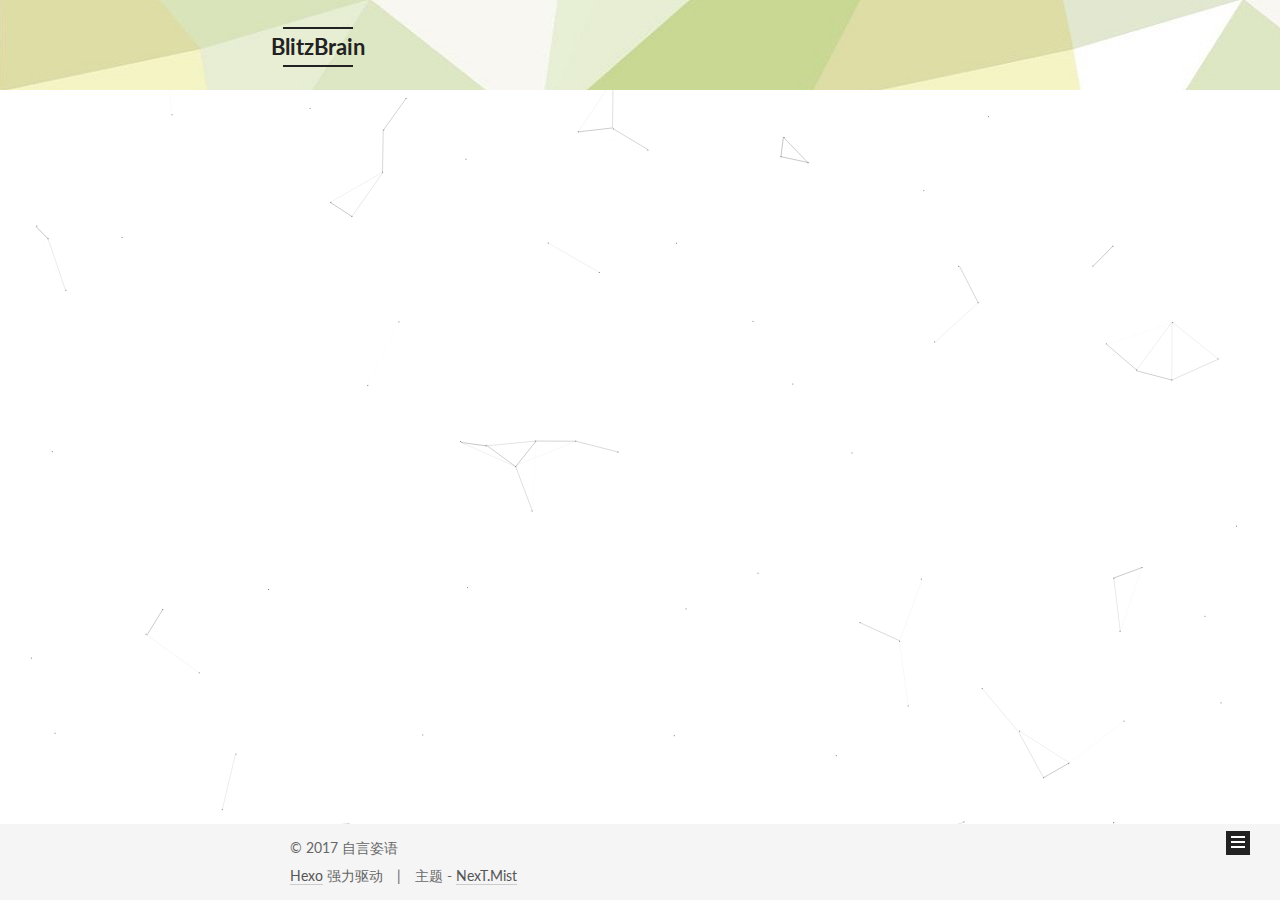
<file: index.html>
<!doctype html>



  


<html class="theme-next mist use-motion" lang="zh-Hans">
<head>
  <meta charset="UTF-8"/>
<meta http-equiv="X-UA-Compatible" content="IE=edge" />
<meta name="viewport" content="width=device-width, initial-scale=1, maximum-scale=1"/>



<meta http-equiv="Cache-Control" content="no-transform" />
<meta http-equiv="Cache-Control" content="no-siteapp" />















  
  
  <link href="/lib/fancybox/source/jquery.fancybox.css?v=2.1.5" rel="stylesheet" type="text/css" />




  
  
  
  

  
    
    
  

  

  

  

  

  
    
    
    <link href="//fonts.googleapis.com/css?family=Lato:300,300italic,400,400italic,700,700italic&subset=latin,latin-ext" rel="stylesheet" type="text/css">
  






<link href="/lib/font-awesome/css/font-awesome.min.css?v=4.6.2" rel="stylesheet" type="text/css" />

<link href="/css/main.css?v=5.1.0" rel="stylesheet" type="text/css" />


  <meta name="keywords" content="Hexo, NexT" />








  <link rel="shortcut icon" type="image/x-icon" href="/favicon.ico?v=5.1.0" />






<meta name="description" content="只会Ctrl+C/Ctrl+V的程序猿">
<meta property="og:type" content="website">
<meta property="og:title" content="BlitzBrain">
<meta property="og:url" content="http://www.blitzbrain.cn/index.html">
<meta property="og:site_name" content="BlitzBrain">
<meta property="og:description" content="只会Ctrl+C/Ctrl+V的程序猿">
<meta name="twitter:card" content="summary">
<meta name="twitter:title" content="BlitzBrain">
<meta name="twitter:description" content="只会Ctrl+C/Ctrl+V的程序猿">



<script type="text/javascript" id="hexo.configurations">
  var NexT = window.NexT || {};
  var CONFIG = {
    root: '/',
    scheme: 'Mist',
    sidebar: {"position":"left","display":"post","offset":12,"offset_float":0,"b2t":false,"scrollpercent":false},
    fancybox: true,
    motion: true,
    duoshuo: {
      userId: '0',
      author: '博主'
    },
    algolia: {
      applicationID: '',
      apiKey: '',
      indexName: '',
      hits: {"per_page":10},
      labels: {"input_placeholder":"Search for Posts","hits_empty":"We didn't find any results for the search: ${query}","hits_stats":"${hits} results found in ${time} ms"}
    }
  };
</script>



  <link rel="canonical" href="http://www.blitzbrain.cn/"/>





  <title> BlitzBrain </title>
</head>

<body itemscope itemtype="http://schema.org/WebPage" lang="zh-Hans">

  














  
  
    
  

  <div class="container sidebar-position-left 
   page-home 
 ">
    <div class="headband"></div>

    <header id="header" class="header" itemscope itemtype="http://schema.org/WPHeader">
      <div class="header-inner"><div class="site-brand-wrapper">
  <div class="site-meta ">
    

    <div class="custom-logo-site-title">
      <a href="/"  class="brand" rel="start">
        <span class="logo-line-before"><i></i></span>
        <span class="site-title">BlitzBrain</span>
        <span class="logo-line-after"><i></i></span>
      </a>
    </div>
      
        <p class="site-subtitle">blitz your brain</p>
      
  </div>

  <div class="site-nav-toggle">
    <button>
      <span class="btn-bar"></span>
      <span class="btn-bar"></span>
      <span class="btn-bar"></span>
    </button>
  </div>
</div>

<nav class="site-nav">
  

  
    <ul id="menu" class="menu">
      
        
        <li class="menu-item menu-item-categories">
          <a href="/categories" rel="section">
            
              <i class="menu-item-icon fa fa-fw fa-th"></i> <br />
            
            分类
          </a>
        </li>
      
        
        <li class="menu-item menu-item-archives">
          <a href="/archives" rel="section">
            
              <i class="menu-item-icon fa fa-fw fa-archive"></i> <br />
            
            归档
          </a>
        </li>
      
        
        <li class="menu-item menu-item-tags">
          <a href="/tags" rel="section">
            
              <i class="menu-item-icon fa fa-fw fa-tags"></i> <br />
            
            标签
          </a>
        </li>
      
        
        <li class="menu-item menu-item-about">
          <a href="/about" rel="section">
            
              <i class="menu-item-icon fa fa-fw fa-user"></i> <br />
            
            关于
          </a>
        </li>
      

      
    </ul>
  

  
</nav>



 </div>
    </header>

    <main id="main" class="main">
      <div class="main-inner">
        <div class="content-wrap">
          <div id="content" class="content">
            
  <section id="posts" class="posts-expand">
    
      

  

  
  
  

  <article class="post post-type-normal " itemscope itemtype="http://schema.org/Article">
    <link itemprop="mainEntityOfPage" href="http://www.blitzbrain.cn/2017/04/15/index/">

    <span hidden itemprop="author" itemscope itemtype="http://schema.org/Person">
      <meta itemprop="name" content="自言姿语">
      <meta itemprop="description" content="">
      <meta itemprop="image" content="/uploads/avatar.jpg">
    </span>

    <span hidden itemprop="publisher" itemscope itemtype="http://schema.org/Organization">
      <meta itemprop="name" content="BlitzBrain">
    </span>

    
      <header class="post-header">

        
        
          <h1 class="post-title" itemprop="name headline">
            
            
              
                
                <a class="post-title-link" href="/2017/04/15/index/" itemprop="url">
                  index
                </a>
              
            
          </h1>
        

        <div class="post-meta">
          <span class="post-time">
            
              <span class="post-meta-item-icon">
                <i class="fa fa-calendar-o"></i>
              </span>
              
                <span class="post-meta-item-text">发表于</span>
              
              <time title="创建于" itemprop="dateCreated datePublished" datetime="2017-04-15T16:47:52+08:00">
                2017-04-15
              </time>
            

            

            
          </span>

          
            <span class="post-category" >
            
              <span class="post-meta-divider">|</span>
            
              <span class="post-meta-item-icon">
                <i class="fa fa-folder-o"></i>
              </span>
              
                <span class="post-meta-item-text">分类于</span>
              
              
                <span itemprop="about" itemscope itemtype="http://schema.org/Thing">
                  <a href="/categories/program/" itemprop="url" rel="index">
                    <span itemprop="name">原创</span>
                  </a>
                </span>

                
                
              
            </span>
          

          
            
          

          
          

          

          

          

        </div>
      </header>
    


    <div class="post-body" itemprop="articleBody">

      
      

      
        
          
            <p>blitzbrain comming soon</p>

          
        
      
    </div>

    <div>
      
    </div>

    <div>
      
    </div>

    <div>
      
    </div>

    <footer class="post-footer">
      

      

      

      
      
        <div class="post-eof"></div>
      
    </footer>
  </article>


    
  </section>

  


          </div>
          


          

        </div>
        
          
  
  <div class="sidebar-toggle">
    <div class="sidebar-toggle-line-wrap">
      <span class="sidebar-toggle-line sidebar-toggle-line-first"></span>
      <span class="sidebar-toggle-line sidebar-toggle-line-middle"></span>
      <span class="sidebar-toggle-line sidebar-toggle-line-last"></span>
    </div>
  </div>

  <aside id="sidebar" class="sidebar">
    <div class="sidebar-inner">

      

      

      <section class="site-overview sidebar-panel sidebar-panel-active">
        <div class="site-author motion-element" itemprop="author" itemscope itemtype="http://schema.org/Person">
          <img class="site-author-image" itemprop="image"
               src="/uploads/avatar.jpg"
               alt="自言姿语" />
          <p class="site-author-name" itemprop="name">自言姿语</p>
           
              <p class="site-description motion-element" itemprop="description">只会Ctrl+C/Ctrl+V的程序猿</p>
          
        </div>
        <nav class="site-state motion-element">

          
            <div class="site-state-item site-state-posts">
              <a href="/archives">
                <span class="site-state-item-count">1</span>
                <span class="site-state-item-name">日志</span>
              </a>
            </div>
          

          
            
            
            <div class="site-state-item site-state-categories">
              <a href="/categories/index.html">
                <span class="site-state-item-count">1</span>
                <span class="site-state-item-name">分类</span>
              </a>
            </div>
          

          
            
            
            <div class="site-state-item site-state-tags">
              <a href="/tags/index.html">
                <span class="site-state-item-count">1</span>
                <span class="site-state-item-name">标签</span>
              </a>
            </div>
          

        </nav>

        

        <div class="links-of-author motion-element">
          
            
              <span class="links-of-author-item">
                <a href="https://github.com/mrshengzyzy" target="_blank" title="GitHub">
                  
                    <i class="fa fa-fw fa-github"></i>
                  
                  GitHub
                </a>
              </span>
            
              <span class="links-of-author-item">
                <a href="https://www.gitbook.com/@mrsheng/dashboard" target="_blank" title="GitBook">
                  
                    <i class="fa fa-fw fa-book"></i>
                  
                  GitBook
                </a>
              </span>
            
          
        </div>

        
        
          <div class="cc-license motion-element" itemprop="license">
            <a href="https://creativecommons.org/licenses/by-nc-sa/4.0/" class="cc-opacity" target="_blank">
              <img src="/images/cc-by-nc-sa.svg" alt="Creative Commons" />
            </a>
          </div>
        

        
        

        


      </section>

      

      

    </div>
  </aside>


        
      </div>
    </main>

    <footer id="footer" class="footer">
      <div class="footer-inner">
        <div class="copyright" >
  
  &copy; 
  <span itemprop="copyrightYear">2017</span>
  <span class="author" itemprop="copyrightHolder">自言姿语</span>
</div>


<div class="powered-by">
  <a class="theme-link" href="https://hexo.io">Hexo</a> 强力驱动
</div>

<div class="theme-info">
  主题 -
  <a class="theme-link" href="https://github.com/iissnan/hexo-theme-next">
    NexT.Mist
  </a>
</div>


        

        
      </div>
    </footer>

    
      <div class="back-to-top">
        <i class="fa fa-arrow-up"></i>
        
      </div>
    

  </div>

  

<script type="text/javascript">
  if (Object.prototype.toString.call(window.Promise) !== '[object Function]') {
    window.Promise = null;
  }
</script>









  






  
  <script type="text/javascript" src="/lib/jquery/index.js?v=2.1.3"></script>

  
  <script type="text/javascript" src="/lib/fastclick/lib/fastclick.min.js?v=1.0.6"></script>

  
  <script type="text/javascript" src="/lib/jquery_lazyload/jquery.lazyload.js?v=1.9.7"></script>

  
  <script type="text/javascript" src="/lib/velocity/velocity.min.js?v=1.2.1"></script>

  
  <script type="text/javascript" src="/lib/velocity/velocity.ui.min.js?v=1.2.1"></script>

  
  <script type="text/javascript" src="/lib/fancybox/source/jquery.fancybox.pack.js?v=2.1.5"></script>


  


  <script type="text/javascript" src="/js/src/utils.js?v=5.1.0"></script>

  <script type="text/javascript" src="/js/src/motion.js?v=5.1.0"></script>



  
  

  

  


  <script type="text/javascript" src="/js/src/bootstrap.js?v=5.1.0"></script>



  


  




	





  





  





  






  





  

  

  

  

</body>
</html>
<script type="text/javascript" src="/js/src/particle.js"></script>
</file>
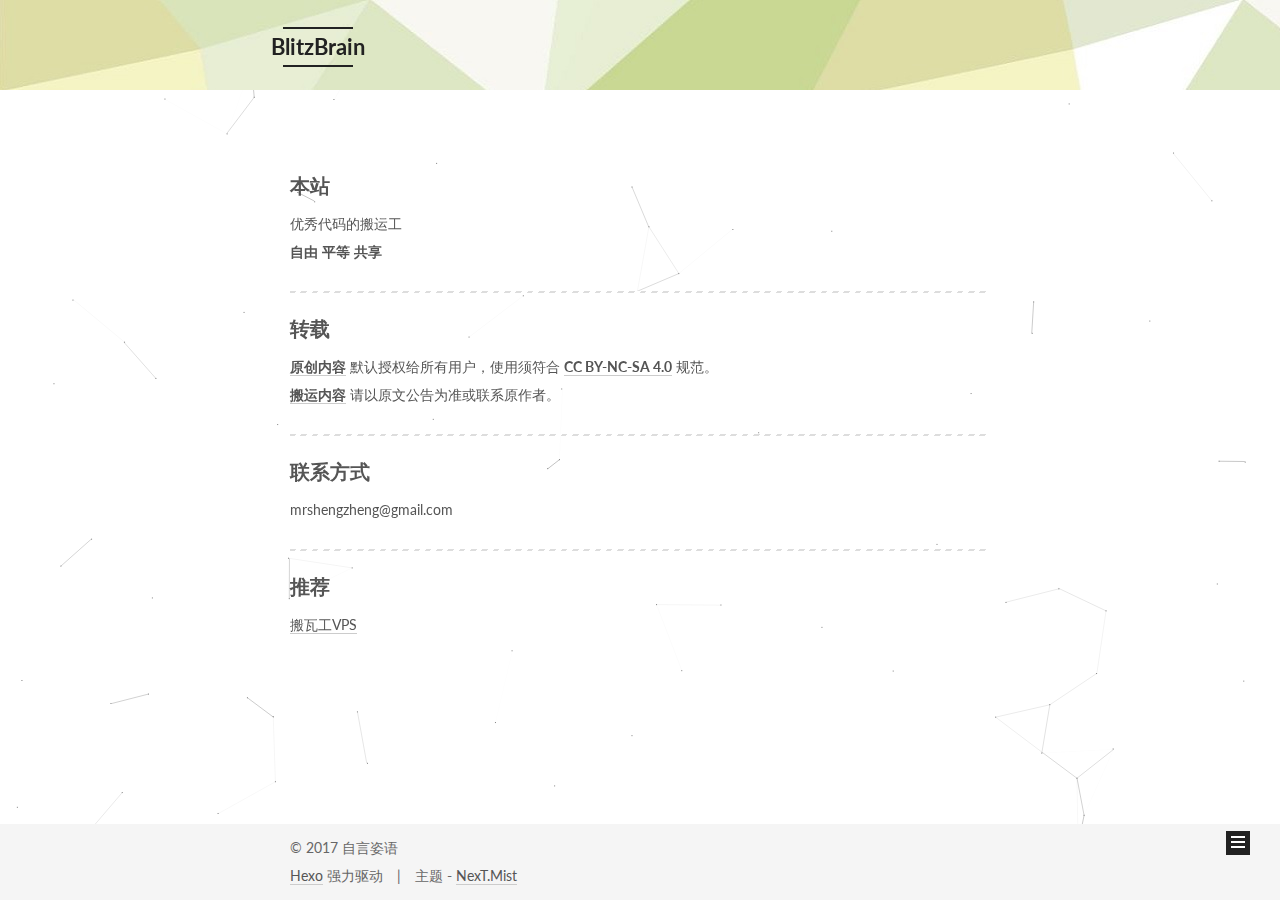
<file: about/index.html>
<!doctype html>



  


<html class="theme-next mist use-motion" lang="zh-Hans">
<head>
  <meta charset="UTF-8"/>
<meta http-equiv="X-UA-Compatible" content="IE=edge" />
<meta name="viewport" content="width=device-width, initial-scale=1, maximum-scale=1"/>



<meta http-equiv="Cache-Control" content="no-transform" />
<meta http-equiv="Cache-Control" content="no-siteapp" />















  
  
  <link href="/lib/fancybox/source/jquery.fancybox.css?v=2.1.5" rel="stylesheet" type="text/css" />




  
  
  
  

  
    
    
  

  

  

  

  

  
    
    
    <link href="//fonts.googleapis.com/css?family=Lato:300,300italic,400,400italic,700,700italic&subset=latin,latin-ext" rel="stylesheet" type="text/css">
  






<link href="/lib/font-awesome/css/font-awesome.min.css?v=4.6.2" rel="stylesheet" type="text/css" />

<link href="/css/main.css?v=5.1.0" rel="stylesheet" type="text/css" />


  <meta name="keywords" content="Hexo, NexT" />








  <link rel="shortcut icon" type="image/x-icon" href="/favicon.ico?v=5.1.0" />






<meta name="description" content="本站优秀代码的搬运工自由  平等  共享

转载原创内容 默认授权给所有用户，使用须符合 CC BY-NC-SA 4.0 规范。搬运内容 请以原文公告为准或联系原作者。

联系方式mrshengzheng@gmail.com

推荐搬瓦工VPS">
<meta property="og:type" content="website">
<meta property="og:title" content="BlitzBrain">
<meta property="og:url" content="http://www.blitzbrain.cn/about/index.html">
<meta property="og:site_name" content="BlitzBrain">
<meta property="og:description" content="本站优秀代码的搬运工自由  平等  共享

转载原创内容 默认授权给所有用户，使用须符合 CC BY-NC-SA 4.0 规范。搬运内容 请以原文公告为准或联系原作者。

联系方式mrshengzheng@gmail.com

推荐搬瓦工VPS">
<meta property="og:updated_time" content="2017-04-15T07:39:52.577Z">
<meta name="twitter:card" content="summary">
<meta name="twitter:title" content="BlitzBrain">
<meta name="twitter:description" content="本站优秀代码的搬运工自由  平等  共享

转载原创内容 默认授权给所有用户，使用须符合 CC BY-NC-SA 4.0 规范。搬运内容 请以原文公告为准或联系原作者。

联系方式mrshengzheng@gmail.com

推荐搬瓦工VPS">



<script type="text/javascript" id="hexo.configurations">
  var NexT = window.NexT || {};
  var CONFIG = {
    root: '/',
    scheme: 'Mist',
    sidebar: {"position":"left","display":"post","offset":12,"offset_float":0,"b2t":false,"scrollpercent":false},
    fancybox: true,
    motion: true,
    duoshuo: {
      userId: '0',
      author: '博主'
    },
    algolia: {
      applicationID: '',
      apiKey: '',
      indexName: '',
      hits: {"per_page":10},
      labels: {"input_placeholder":"Search for Posts","hits_empty":"We didn't find any results for the search: ${query}","hits_stats":"${hits} results found in ${time} ms"}
    }
  };
</script>



  <link rel="canonical" href="http://www.blitzbrain.cn/about/"/>





  <title>
  

  
     | BlitzBrain
  
</title>
</head>

<body itemscope itemtype="http://schema.org/WebPage" lang="zh-Hans">

  














  
  
    
  

  <div class="container sidebar-position-left  ">
    <div class="headband"></div>

    <header id="header" class="header" itemscope itemtype="http://schema.org/WPHeader">
      <div class="header-inner"><div class="site-brand-wrapper">
  <div class="site-meta ">
    

    <div class="custom-logo-site-title">
      <a href="/"  class="brand" rel="start">
        <span class="logo-line-before"><i></i></span>
        <span class="site-title">BlitzBrain</span>
        <span class="logo-line-after"><i></i></span>
      </a>
    </div>
      
        <p class="site-subtitle">blitz your brain</p>
      
  </div>

  <div class="site-nav-toggle">
    <button>
      <span class="btn-bar"></span>
      <span class="btn-bar"></span>
      <span class="btn-bar"></span>
    </button>
  </div>
</div>

<nav class="site-nav">
  

  
    <ul id="menu" class="menu">
      
        
        <li class="menu-item menu-item-categories">
          <a href="/categories" rel="section">
            
              <i class="menu-item-icon fa fa-fw fa-th"></i> <br />
            
            分类
          </a>
        </li>
      
        
        <li class="menu-item menu-item-archives">
          <a href="/archives" rel="section">
            
              <i class="menu-item-icon fa fa-fw fa-archive"></i> <br />
            
            归档
          </a>
        </li>
      
        
        <li class="menu-item menu-item-tags">
          <a href="/tags" rel="section">
            
              <i class="menu-item-icon fa fa-fw fa-tags"></i> <br />
            
            标签
          </a>
        </li>
      
        
        <li class="menu-item menu-item-about">
          <a href="/about" rel="section">
            
              <i class="menu-item-icon fa fa-fw fa-user"></i> <br />
            
            关于
          </a>
        </li>
      

      
    </ul>
  

  
</nav>



 </div>
    </header>

    <main id="main" class="main">
      <div class="main-inner">
        <div class="content-wrap">
          <div id="content" class="content">
            

  <div id="posts" class="posts-expand">
  <header class="post-header">

	<h1 class="post-title" itemprop="name headline"></h1>



</header>

    
    
      <h3 id="本站"><a href="#本站" class="headerlink" title="本站"></a>本站</h3><p>优秀代码的搬运工<br><strong>自由</strong>  <strong>平等</strong>  <strong>共享</strong></p>
<hr>
<h3 id="转载"><a href="#转载" class="headerlink" title="转载"></a>转载</h3><p><a href="/categories/program"><strong>原创内容</strong></a> 默认授权给所有用户，使用须符合 <a href="https://creativecommons.org/licenses/by-nc-sa/4.0/deed.zh_TW" target="_blank" rel="external"><strong>CC BY-NC-SA 4.0</strong></a> 规范。<br><a href="/categories/copy"><strong>搬运内容</strong></a> 请以原文公告为准或联系原作者。</p>
<hr>
<h3 id="联系方式"><a href="#联系方式" class="headerlink" title="联系方式"></a>联系方式</h3><p>mrshengzheng@gmail.com</p>
<hr>
<h3 id="推荐"><a href="#推荐" class="headerlink" title="推荐"></a>推荐</h3><p><a href="https://bandwagonhost.com/index.php" target="_blank" rel="external">搬瓦工VPS</a></p>

    
  </div>


          </div>
          


          
  <div class="comments" id="comments">
    
  </div>


        </div>
        
          
  
  <div class="sidebar-toggle">
    <div class="sidebar-toggle-line-wrap">
      <span class="sidebar-toggle-line sidebar-toggle-line-first"></span>
      <span class="sidebar-toggle-line sidebar-toggle-line-middle"></span>
      <span class="sidebar-toggle-line sidebar-toggle-line-last"></span>
    </div>
  </div>

  <aside id="sidebar" class="sidebar">
    <div class="sidebar-inner">

      

      

      <section class="site-overview sidebar-panel sidebar-panel-active">
        <div class="site-author motion-element" itemprop="author" itemscope itemtype="http://schema.org/Person">
          <img class="site-author-image" itemprop="image"
               src="/uploads/avatar.jpg"
               alt="自言姿语" />
          <p class="site-author-name" itemprop="name">自言姿语</p>
           
              <p class="site-description motion-element" itemprop="description">只会Ctrl+C/Ctrl+V的程序猿</p>
          
        </div>
        <nav class="site-state motion-element">

          
            <div class="site-state-item site-state-posts">
              <a href="/archives">
                <span class="site-state-item-count">1</span>
                <span class="site-state-item-name">日志</span>
              </a>
            </div>
          

          
            
            
            <div class="site-state-item site-state-categories">
              <a href="/categories/index.html">
                <span class="site-state-item-count">1</span>
                <span class="site-state-item-name">分类</span>
              </a>
            </div>
          

          
            
            
            <div class="site-state-item site-state-tags">
              <a href="/tags/index.html">
                <span class="site-state-item-count">1</span>
                <span class="site-state-item-name">标签</span>
              </a>
            </div>
          

        </nav>

        

        <div class="links-of-author motion-element">
          
            
              <span class="links-of-author-item">
                <a href="https://github.com/mrshengzyzy" target="_blank" title="GitHub">
                  
                    <i class="fa fa-fw fa-github"></i>
                  
                  GitHub
                </a>
              </span>
            
              <span class="links-of-author-item">
                <a href="https://www.gitbook.com/@mrsheng/dashboard" target="_blank" title="GitBook">
                  
                    <i class="fa fa-fw fa-book"></i>
                  
                  GitBook
                </a>
              </span>
            
          
        </div>

        
        
          <div class="cc-license motion-element" itemprop="license">
            <a href="https://creativecommons.org/licenses/by-nc-sa/4.0/" class="cc-opacity" target="_blank">
              <img src="/images/cc-by-nc-sa.svg" alt="Creative Commons" />
            </a>
          </div>
        

        
        

        


      </section>

      

      

    </div>
  </aside>


        
      </div>
    </main>

    <footer id="footer" class="footer">
      <div class="footer-inner">
        <div class="copyright" >
  
  &copy; 
  <span itemprop="copyrightYear">2017</span>
  <span class="author" itemprop="copyrightHolder">自言姿语</span>
</div>


<div class="powered-by">
  <a class="theme-link" href="https://hexo.io">Hexo</a> 强力驱动
</div>

<div class="theme-info">
  主题 -
  <a class="theme-link" href="https://github.com/iissnan/hexo-theme-next">
    NexT.Mist
  </a>
</div>


        

        
      </div>
    </footer>

    
      <div class="back-to-top">
        <i class="fa fa-arrow-up"></i>
        
      </div>
    

  </div>

  

<script type="text/javascript">
  if (Object.prototype.toString.call(window.Promise) !== '[object Function]') {
    window.Promise = null;
  }
</script>









  






  
  <script type="text/javascript" src="/lib/jquery/index.js?v=2.1.3"></script>

  
  <script type="text/javascript" src="/lib/fastclick/lib/fastclick.min.js?v=1.0.6"></script>

  
  <script type="text/javascript" src="/lib/jquery_lazyload/jquery.lazyload.js?v=1.9.7"></script>

  
  <script type="text/javascript" src="/lib/velocity/velocity.min.js?v=1.2.1"></script>

  
  <script type="text/javascript" src="/lib/velocity/velocity.ui.min.js?v=1.2.1"></script>

  
  <script type="text/javascript" src="/lib/fancybox/source/jquery.fancybox.pack.js?v=2.1.5"></script>


  


  <script type="text/javascript" src="/js/src/utils.js?v=5.1.0"></script>

  <script type="text/javascript" src="/js/src/motion.js?v=5.1.0"></script>



  
  

  

  


  <script type="text/javascript" src="/js/src/bootstrap.js?v=5.1.0"></script>



  


  




	





  





  





  






  





  

  

  

  

</body>
</html>
<script type="text/javascript" src="/js/src/particle.js"></script>
</file>
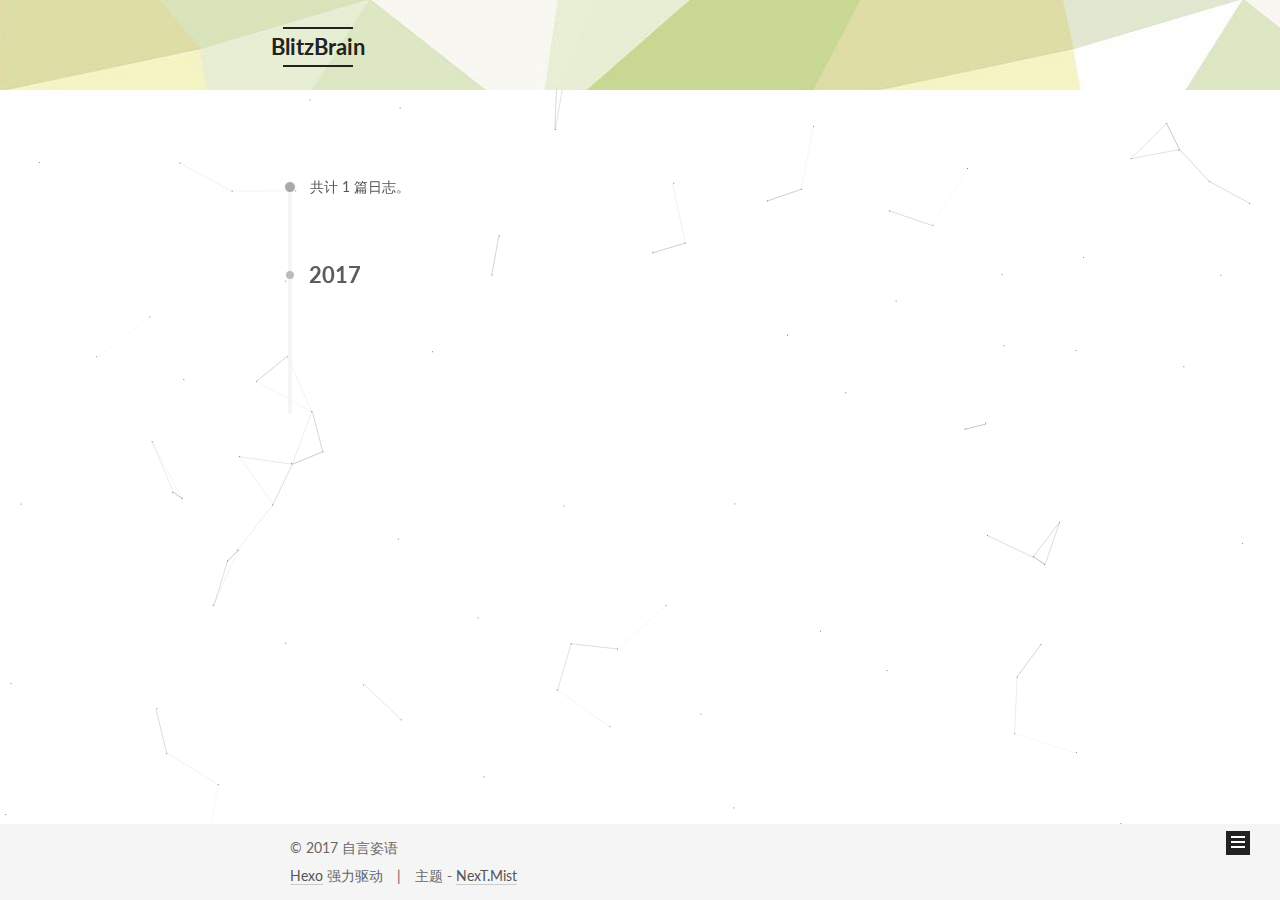
<file: archives/index.html>
<!doctype html>



  


<html class="theme-next mist use-motion" lang="zh-Hans">
<head>
  <meta charset="UTF-8"/>
<meta http-equiv="X-UA-Compatible" content="IE=edge" />
<meta name="viewport" content="width=device-width, initial-scale=1, maximum-scale=1"/>



<meta http-equiv="Cache-Control" content="no-transform" />
<meta http-equiv="Cache-Control" content="no-siteapp" />















  
  
  <link href="/lib/fancybox/source/jquery.fancybox.css?v=2.1.5" rel="stylesheet" type="text/css" />




  
  
  
  

  
    
    
  

  

  

  

  

  
    
    
    <link href="//fonts.googleapis.com/css?family=Lato:300,300italic,400,400italic,700,700italic&subset=latin,latin-ext" rel="stylesheet" type="text/css">
  






<link href="/lib/font-awesome/css/font-awesome.min.css?v=4.6.2" rel="stylesheet" type="text/css" />

<link href="/css/main.css?v=5.1.0" rel="stylesheet" type="text/css" />


  <meta name="keywords" content="Hexo, NexT" />








  <link rel="shortcut icon" type="image/x-icon" href="/favicon.ico?v=5.1.0" />






<meta name="description" content="只会Ctrl+C/Ctrl+V的程序猿">
<meta property="og:type" content="website">
<meta property="og:title" content="BlitzBrain">
<meta property="og:url" content="http://www.blitzbrain.cn/archives/index.html">
<meta property="og:site_name" content="BlitzBrain">
<meta property="og:description" content="只会Ctrl+C/Ctrl+V的程序猿">
<meta name="twitter:card" content="summary">
<meta name="twitter:title" content="BlitzBrain">
<meta name="twitter:description" content="只会Ctrl+C/Ctrl+V的程序猿">



<script type="text/javascript" id="hexo.configurations">
  var NexT = window.NexT || {};
  var CONFIG = {
    root: '/',
    scheme: 'Mist',
    sidebar: {"position":"left","display":"post","offset":12,"offset_float":0,"b2t":false,"scrollpercent":false},
    fancybox: true,
    motion: true,
    duoshuo: {
      userId: '0',
      author: '博主'
    },
    algolia: {
      applicationID: '',
      apiKey: '',
      indexName: '',
      hits: {"per_page":10},
      labels: {"input_placeholder":"Search for Posts","hits_empty":"We didn't find any results for the search: ${query}","hits_stats":"${hits} results found in ${time} ms"}
    }
  };
</script>



  <link rel="canonical" href="http://www.blitzbrain.cn/archives/"/>





  <title> 归档 | BlitzBrain </title>
</head>

<body itemscope itemtype="http://schema.org/WebPage" lang="zh-Hans">

  














  
  
    
  

  <div class="container sidebar-position-left  page-archive  ">
    <div class="headband"></div>

    <header id="header" class="header" itemscope itemtype="http://schema.org/WPHeader">
      <div class="header-inner"><div class="site-brand-wrapper">
  <div class="site-meta ">
    

    <div class="custom-logo-site-title">
      <a href="/"  class="brand" rel="start">
        <span class="logo-line-before"><i></i></span>
        <span class="site-title">BlitzBrain</span>
        <span class="logo-line-after"><i></i></span>
      </a>
    </div>
      
        <p class="site-subtitle">blitz your brain</p>
      
  </div>

  <div class="site-nav-toggle">
    <button>
      <span class="btn-bar"></span>
      <span class="btn-bar"></span>
      <span class="btn-bar"></span>
    </button>
  </div>
</div>

<nav class="site-nav">
  

  
    <ul id="menu" class="menu">
      
        
        <li class="menu-item menu-item-categories">
          <a href="/categories" rel="section">
            
              <i class="menu-item-icon fa fa-fw fa-th"></i> <br />
            
            分类
          </a>
        </li>
      
        
        <li class="menu-item menu-item-archives">
          <a href="/archives" rel="section">
            
              <i class="menu-item-icon fa fa-fw fa-archive"></i> <br />
            
            归档
          </a>
        </li>
      
        
        <li class="menu-item menu-item-tags">
          <a href="/tags" rel="section">
            
              <i class="menu-item-icon fa fa-fw fa-tags"></i> <br />
            
            标签
          </a>
        </li>
      
        
        <li class="menu-item menu-item-about">
          <a href="/about" rel="section">
            
              <i class="menu-item-icon fa fa-fw fa-user"></i> <br />
            
            关于
          </a>
        </li>
      

      
    </ul>
  

  
</nav>



 </div>
    </header>

    <main id="main" class="main">
      <div class="main-inner">
        <div class="content-wrap">
          <div id="content" class="content">
            

  <section id="posts" class="posts-collapse">
    <span class="archive-move-on"></span>

    <span class="archive-page-counter">
      
      
      
        
      
        共计 1 篇日志。  
    </span>

    

      
      
      

      
        
        <div class="collection-title">
          <h2 class="archive-year motion-element" id="archive-year-2017">2017</h2>
        </div>
      
      

      

  <article class="post post-type-normal" itemscope itemtype="http://schema.org/Article">
    <header class="post-header">

      <h1 class="post-title">
        
            <a class="post-title-link" href="/2017/04/15/index/" itemprop="url">
              
                <span itemprop="name">index</span>
              
            </a>
        
      </h1>

      <div class="post-meta">
        <time class="post-time" itemprop="dateCreated"
              datetime="2017-04-15T16:47:52+08:00"
              content="2017-04-15" >
          04-15
        </time>
      </div>

    </header>
  </article>



    

  </section>

  



          </div>
          


          

        </div>
        
          
  
  <div class="sidebar-toggle">
    <div class="sidebar-toggle-line-wrap">
      <span class="sidebar-toggle-line sidebar-toggle-line-first"></span>
      <span class="sidebar-toggle-line sidebar-toggle-line-middle"></span>
      <span class="sidebar-toggle-line sidebar-toggle-line-last"></span>
    </div>
  </div>

  <aside id="sidebar" class="sidebar">
    <div class="sidebar-inner">

      

      

      <section class="site-overview sidebar-panel sidebar-panel-active">
        <div class="site-author motion-element" itemprop="author" itemscope itemtype="http://schema.org/Person">
          <img class="site-author-image" itemprop="image"
               src="/uploads/avatar.jpg"
               alt="自言姿语" />
          <p class="site-author-name" itemprop="name">自言姿语</p>
           
              <p class="site-description motion-element" itemprop="description">只会Ctrl+C/Ctrl+V的程序猿</p>
          
        </div>
        <nav class="site-state motion-element">

          
            <div class="site-state-item site-state-posts">
              <a href="/archives">
                <span class="site-state-item-count">1</span>
                <span class="site-state-item-name">日志</span>
              </a>
            </div>
          

          
            
            
            <div class="site-state-item site-state-categories">
              <a href="/categories/index.html">
                <span class="site-state-item-count">1</span>
                <span class="site-state-item-name">分类</span>
              </a>
            </div>
          

          
            
            
            <div class="site-state-item site-state-tags">
              <a href="/tags/index.html">
                <span class="site-state-item-count">1</span>
                <span class="site-state-item-name">标签</span>
              </a>
            </div>
          

        </nav>

        

        <div class="links-of-author motion-element">
          
            
              <span class="links-of-author-item">
                <a href="https://github.com/mrshengzyzy" target="_blank" title="GitHub">
                  
                    <i class="fa fa-fw fa-github"></i>
                  
                  GitHub
                </a>
              </span>
            
              <span class="links-of-author-item">
                <a href="https://www.gitbook.com/@mrsheng/dashboard" target="_blank" title="GitBook">
                  
                    <i class="fa fa-fw fa-book"></i>
                  
                  GitBook
                </a>
              </span>
            
          
        </div>

        
        
          <div class="cc-license motion-element" itemprop="license">
            <a href="https://creativecommons.org/licenses/by-nc-sa/4.0/" class="cc-opacity" target="_blank">
              <img src="/images/cc-by-nc-sa.svg" alt="Creative Commons" />
            </a>
          </div>
        

        
        

        


      </section>

      

      

    </div>
  </aside>


        
      </div>
    </main>

    <footer id="footer" class="footer">
      <div class="footer-inner">
        <div class="copyright" >
  
  &copy; 
  <span itemprop="copyrightYear">2017</span>
  <span class="author" itemprop="copyrightHolder">自言姿语</span>
</div>


<div class="powered-by">
  <a class="theme-link" href="https://hexo.io">Hexo</a> 强力驱动
</div>

<div class="theme-info">
  主题 -
  <a class="theme-link" href="https://github.com/iissnan/hexo-theme-next">
    NexT.Mist
  </a>
</div>


        

        
      </div>
    </footer>

    
      <div class="back-to-top">
        <i class="fa fa-arrow-up"></i>
        
      </div>
    

  </div>

  

<script type="text/javascript">
  if (Object.prototype.toString.call(window.Promise) !== '[object Function]') {
    window.Promise = null;
  }
</script>









  






  
  <script type="text/javascript" src="/lib/jquery/index.js?v=2.1.3"></script>

  
  <script type="text/javascript" src="/lib/fastclick/lib/fastclick.min.js?v=1.0.6"></script>

  
  <script type="text/javascript" src="/lib/jquery_lazyload/jquery.lazyload.js?v=1.9.7"></script>

  
  <script type="text/javascript" src="/lib/velocity/velocity.min.js?v=1.2.1"></script>

  
  <script type="text/javascript" src="/lib/velocity/velocity.ui.min.js?v=1.2.1"></script>

  
  <script type="text/javascript" src="/lib/fancybox/source/jquery.fancybox.pack.js?v=2.1.5"></script>


  


  <script type="text/javascript" src="/js/src/utils.js?v=5.1.0"></script>

  <script type="text/javascript" src="/js/src/motion.js?v=5.1.0"></script>



  
  

  
  
    <script type="text/javascript" id="motion.page.archive">
      $('.archive-year').velocity('transition.slideLeftIn');
    </script>
  


  


  <script type="text/javascript" src="/js/src/bootstrap.js?v=5.1.0"></script>



  


  




	





  





  





  






  





  

  

  

  

</body>
</html>
<script type="text/javascript" src="/js/src/particle.js"></script>
</file>
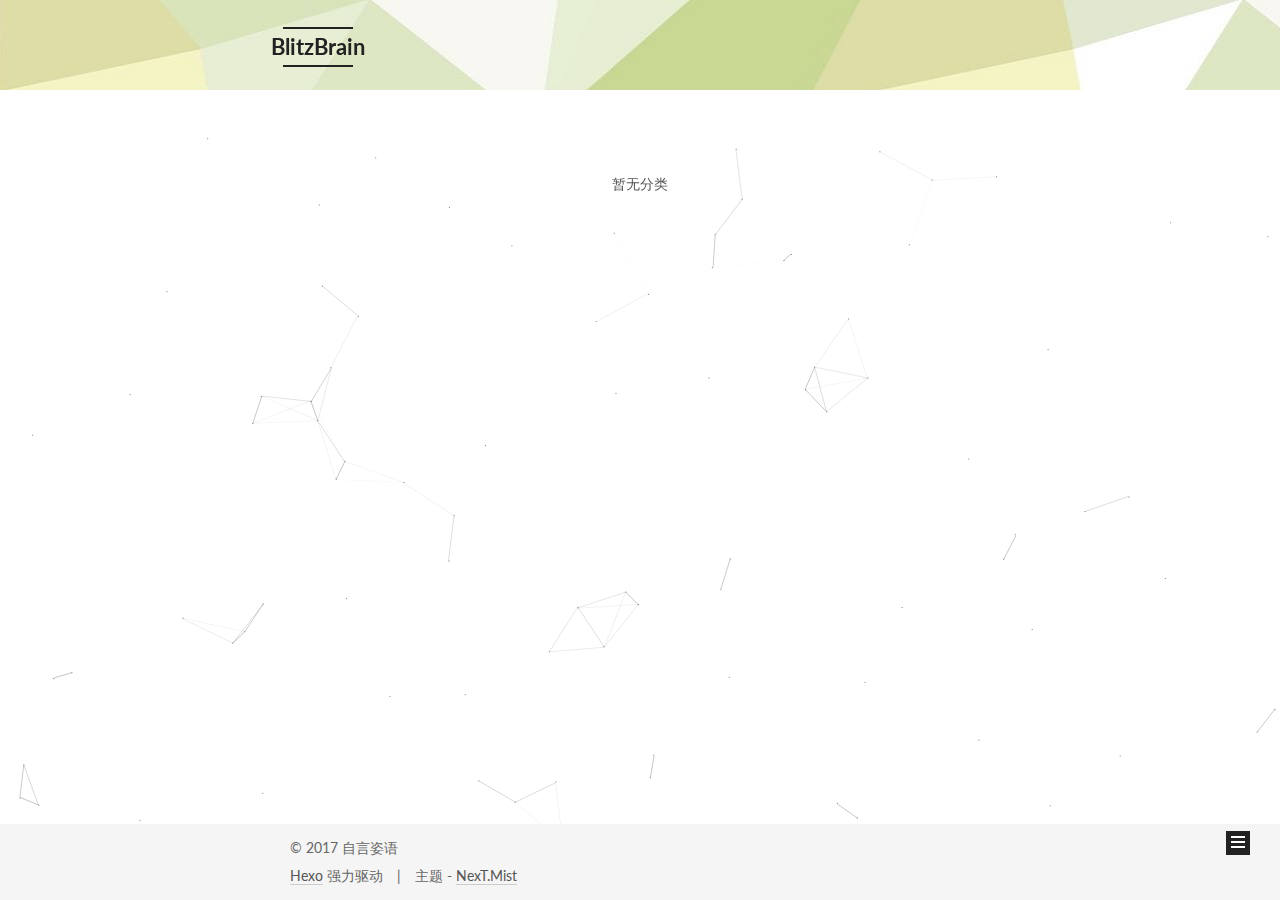
<file: categories/index.html>
<!doctype html>



  


<html class="theme-next mist use-motion" lang="zh-Hans">
<head>
  <meta charset="UTF-8"/>
<meta http-equiv="X-UA-Compatible" content="IE=edge" />
<meta name="viewport" content="width=device-width, initial-scale=1, maximum-scale=1"/>



<meta http-equiv="Cache-Control" content="no-transform" />
<meta http-equiv="Cache-Control" content="no-siteapp" />















  
  
  <link href="/lib/fancybox/source/jquery.fancybox.css?v=2.1.5" rel="stylesheet" type="text/css" />




  
  
  
  

  
    
    
  

  

  

  

  

  
    
    
    <link href="//fonts.googleapis.com/css?family=Lato:300,300italic,400,400italic,700,700italic&subset=latin,latin-ext" rel="stylesheet" type="text/css">
  






<link href="/lib/font-awesome/css/font-awesome.min.css?v=4.6.2" rel="stylesheet" type="text/css" />

<link href="/css/main.css?v=5.1.0" rel="stylesheet" type="text/css" />


  <meta name="keywords" content="Hexo, NexT" />








  <link rel="shortcut icon" type="image/x-icon" href="/favicon.ico?v=5.1.0" />






<meta name="description" content="只会Ctrl+C/Ctrl+V的程序猿">
<meta property="og:type" content="website">
<meta property="og:title" content="BlitzBrain">
<meta property="og:url" content="http://www.blitzbrain.cn/categories/index.html">
<meta property="og:site_name" content="BlitzBrain">
<meta property="og:description" content="只会Ctrl+C/Ctrl+V的程序猿">
<meta property="og:updated_time" content="2017-04-06T09:49:24.510Z">
<meta name="twitter:card" content="summary">
<meta name="twitter:title" content="BlitzBrain">
<meta name="twitter:description" content="只会Ctrl+C/Ctrl+V的程序猿">



<script type="text/javascript" id="hexo.configurations">
  var NexT = window.NexT || {};
  var CONFIG = {
    root: '/',
    scheme: 'Mist',
    sidebar: {"position":"left","display":"post","offset":12,"offset_float":0,"b2t":false,"scrollpercent":false},
    fancybox: true,
    motion: true,
    duoshuo: {
      userId: '0',
      author: '博主'
    },
    algolia: {
      applicationID: '',
      apiKey: '',
      indexName: '',
      hits: {"per_page":10},
      labels: {"input_placeholder":"Search for Posts","hits_empty":"We didn't find any results for the search: ${query}","hits_stats":"${hits} results found in ${time} ms"}
    }
  };
</script>



  <link rel="canonical" href="http://www.blitzbrain.cn/categories/"/>





  <title>
  

  
    分类 | BlitzBrain
  
</title>
</head>

<body itemscope itemtype="http://schema.org/WebPage" lang="zh-Hans">

  














  
  
    
  

  <div class="container sidebar-position-left  ">
    <div class="headband"></div>

    <header id="header" class="header" itemscope itemtype="http://schema.org/WPHeader">
      <div class="header-inner"><div class="site-brand-wrapper">
  <div class="site-meta ">
    

    <div class="custom-logo-site-title">
      <a href="/"  class="brand" rel="start">
        <span class="logo-line-before"><i></i></span>
        <span class="site-title">BlitzBrain</span>
        <span class="logo-line-after"><i></i></span>
      </a>
    </div>
      
        <p class="site-subtitle">blitz your brain</p>
      
  </div>

  <div class="site-nav-toggle">
    <button>
      <span class="btn-bar"></span>
      <span class="btn-bar"></span>
      <span class="btn-bar"></span>
    </button>
  </div>
</div>

<nav class="site-nav">
  

  
    <ul id="menu" class="menu">
      
        
        <li class="menu-item menu-item-categories">
          <a href="/categories" rel="section">
            
              <i class="menu-item-icon fa fa-fw fa-th"></i> <br />
            
            分类
          </a>
        </li>
      
        
        <li class="menu-item menu-item-archives">
          <a href="/archives" rel="section">
            
              <i class="menu-item-icon fa fa-fw fa-archive"></i> <br />
            
            归档
          </a>
        </li>
      
        
        <li class="menu-item menu-item-tags">
          <a href="/tags" rel="section">
            
              <i class="menu-item-icon fa fa-fw fa-tags"></i> <br />
            
            标签
          </a>
        </li>
      
        
        <li class="menu-item menu-item-about">
          <a href="/about" rel="section">
            
              <i class="menu-item-icon fa fa-fw fa-user"></i> <br />
            
            关于
          </a>
        </li>
      

      
    </ul>
  

  
</nav>



 </div>
    </header>

    <main id="main" class="main">
      <div class="main-inner">
        <div class="content-wrap">
          <div id="content" class="content">
            

  <div id="posts" class="posts-expand">
  <header class="post-header">

	<h1 class="post-title" itemprop="name headline"></h1>



</header>

    
    
      <div class="category-all-page">
        <div class="category-all-title">
            暂无分类
        </div>
        <div class="category-all">
          
        </div>
      </div>
    
  </div>


          </div>
          


          
  <div class="comments" id="comments">
    
  </div>


        </div>
        
          
  
  <div class="sidebar-toggle">
    <div class="sidebar-toggle-line-wrap">
      <span class="sidebar-toggle-line sidebar-toggle-line-first"></span>
      <span class="sidebar-toggle-line sidebar-toggle-line-middle"></span>
      <span class="sidebar-toggle-line sidebar-toggle-line-last"></span>
    </div>
  </div>

  <aside id="sidebar" class="sidebar">
    <div class="sidebar-inner">

      

      

      <section class="site-overview sidebar-panel sidebar-panel-active">
        <div class="site-author motion-element" itemprop="author" itemscope itemtype="http://schema.org/Person">
          <img class="site-author-image" itemprop="image"
               src="/uploads/avatar.jpg"
               alt="自言姿语" />
          <p class="site-author-name" itemprop="name">自言姿语</p>
           
              <p class="site-description motion-element" itemprop="description">只会Ctrl+C/Ctrl+V的程序猿</p>
          
        </div>
        <nav class="site-state motion-element">

          
            <div class="site-state-item site-state-posts">
              <a href="/archives">
                <span class="site-state-item-count">0</span>
                <span class="site-state-item-name">日志</span>
              </a>
            </div>
          

          

          

        </nav>

        

        <div class="links-of-author motion-element">
          
            
              <span class="links-of-author-item">
                <a href="https://github.com/mrshengzyzy" target="_blank" title="GitHub">
                  
                    <i class="fa fa-fw fa-github"></i>
                  
                  GitHub
                </a>
              </span>
            
              <span class="links-of-author-item">
                <a href="https://www.gitbook.com/@mrsheng/dashboard" target="_blank" title="GitBook">
                  
                    <i class="fa fa-fw fa-book"></i>
                  
                  GitBook
                </a>
              </span>
            
          
        </div>

        
        
          <div class="cc-license motion-element" itemprop="license">
            <a href="https://creativecommons.org/licenses/by-nc-sa/4.0/" class="cc-opacity" target="_blank">
              <img src="/images/cc-by-nc-sa.svg" alt="Creative Commons" />
            </a>
          </div>
        

        
        

        


      </section>

      

      

    </div>
  </aside>


        
      </div>
    </main>

    <footer id="footer" class="footer">
      <div class="footer-inner">
        <div class="copyright" >
  
  &copy; 
  <span itemprop="copyrightYear">2017</span>
  <span class="author" itemprop="copyrightHolder">自言姿语</span>
</div>


<div class="powered-by">
  <a class="theme-link" href="https://hexo.io">Hexo</a> 强力驱动
</div>

<div class="theme-info">
  主题 -
  <a class="theme-link" href="https://github.com/iissnan/hexo-theme-next">
    NexT.Mist
  </a>
</div>


        

        
      </div>
    </footer>

    
      <div class="back-to-top">
        <i class="fa fa-arrow-up"></i>
        
      </div>
    

  </div>

  

<script type="text/javascript">
  if (Object.prototype.toString.call(window.Promise) !== '[object Function]') {
    window.Promise = null;
  }
</script>









  






  
  <script type="text/javascript" src="/lib/jquery/index.js?v=2.1.3"></script>

  
  <script type="text/javascript" src="/lib/fastclick/lib/fastclick.min.js?v=1.0.6"></script>

  
  <script type="text/javascript" src="/lib/jquery_lazyload/jquery.lazyload.js?v=1.9.7"></script>

  
  <script type="text/javascript" src="/lib/velocity/velocity.min.js?v=1.2.1"></script>

  
  <script type="text/javascript" src="/lib/velocity/velocity.ui.min.js?v=1.2.1"></script>

  
  <script type="text/javascript" src="/lib/fancybox/source/jquery.fancybox.pack.js?v=2.1.5"></script>


  


  <script type="text/javascript" src="/js/src/utils.js?v=5.1.0"></script>

  <script type="text/javascript" src="/js/src/motion.js?v=5.1.0"></script>



  
  

  

  


  <script type="text/javascript" src="/js/src/bootstrap.js?v=5.1.0"></script>



  


  




	





  





  





  






  





  

  

  

  

</body>
</html>
<script type="text/javascript" src="/js/src/particle.js"></script>
</file>
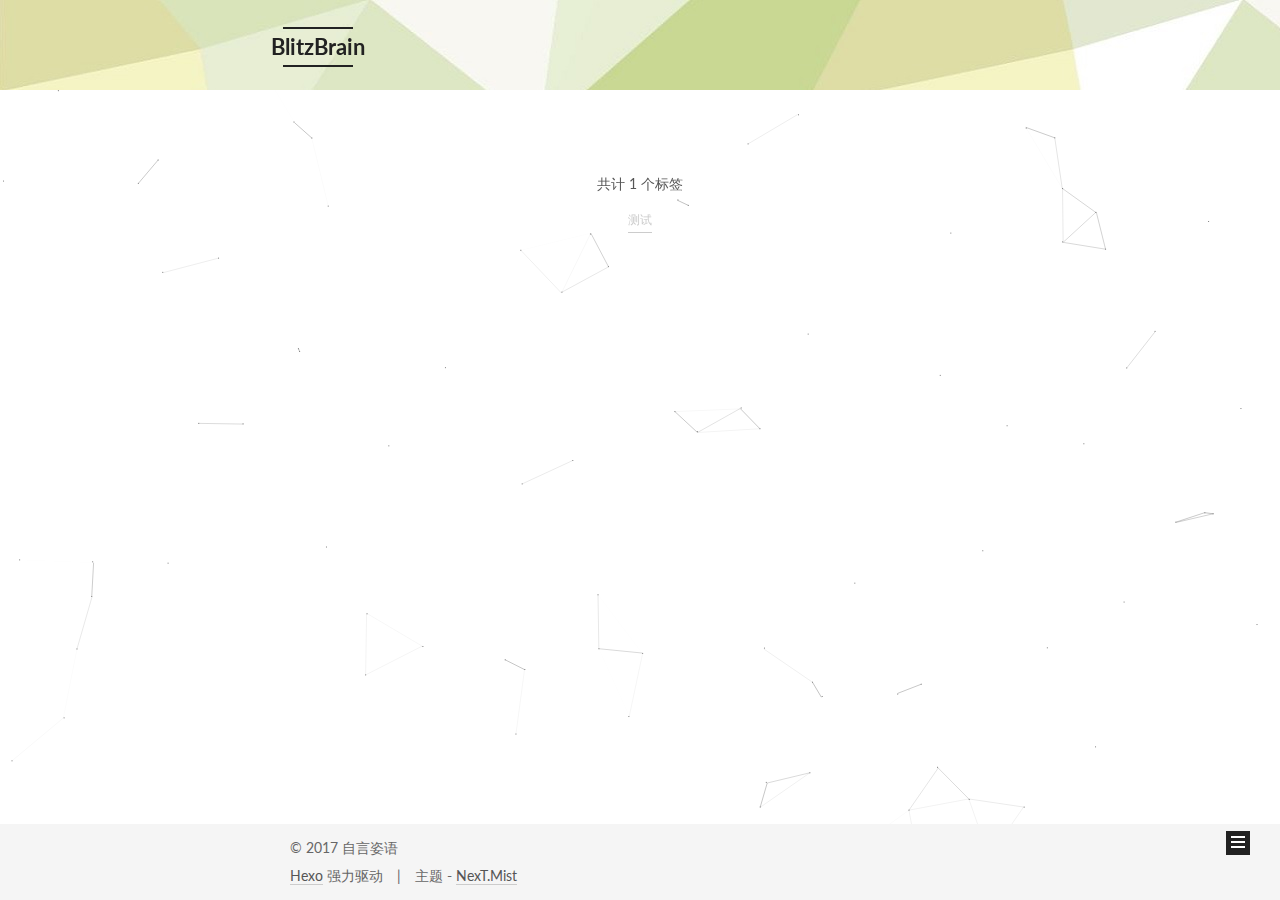
<file: tags/index.html>
<!doctype html>



  


<html class="theme-next mist use-motion" lang="zh-Hans">
<head>
  <meta charset="UTF-8"/>
<meta http-equiv="X-UA-Compatible" content="IE=edge" />
<meta name="viewport" content="width=device-width, initial-scale=1, maximum-scale=1"/>



<meta http-equiv="Cache-Control" content="no-transform" />
<meta http-equiv="Cache-Control" content="no-siteapp" />















  
  
  <link href="/lib/fancybox/source/jquery.fancybox.css?v=2.1.5" rel="stylesheet" type="text/css" />




  
  
  
  

  
    
    
  

  

  

  

  

  
    
    
    <link href="//fonts.googleapis.com/css?family=Lato:300,300italic,400,400italic,700,700italic&subset=latin,latin-ext" rel="stylesheet" type="text/css">
  






<link href="/lib/font-awesome/css/font-awesome.min.css?v=4.6.2" rel="stylesheet" type="text/css" />

<link href="/css/main.css?v=5.1.0" rel="stylesheet" type="text/css" />


  <meta name="keywords" content="Hexo, NexT" />








  <link rel="shortcut icon" type="image/x-icon" href="/favicon.ico?v=5.1.0" />






<meta name="description" content="只会Ctrl+C/Ctrl+V的程序猿">
<meta property="og:type" content="website">
<meta property="og:title" content="BlitzBrain">
<meta property="og:url" content="http://www.blitzbrain.cn/tags/index.html">
<meta property="og:site_name" content="BlitzBrain">
<meta property="og:description" content="只会Ctrl+C/Ctrl+V的程序猿">
<meta property="og:updated_time" content="2017-04-06T09:49:23.178Z">
<meta name="twitter:card" content="summary">
<meta name="twitter:title" content="BlitzBrain">
<meta name="twitter:description" content="只会Ctrl+C/Ctrl+V的程序猿">



<script type="text/javascript" id="hexo.configurations">
  var NexT = window.NexT || {};
  var CONFIG = {
    root: '/',
    scheme: 'Mist',
    sidebar: {"position":"left","display":"post","offset":12,"offset_float":0,"b2t":false,"scrollpercent":false},
    fancybox: true,
    motion: true,
    duoshuo: {
      userId: '0',
      author: '博主'
    },
    algolia: {
      applicationID: '',
      apiKey: '',
      indexName: '',
      hits: {"per_page":10},
      labels: {"input_placeholder":"Search for Posts","hits_empty":"We didn't find any results for the search: ${query}","hits_stats":"${hits} results found in ${time} ms"}
    }
  };
</script>



  <link rel="canonical" href="http://www.blitzbrain.cn/tags/"/>





  <title>
  

  
    标签 | BlitzBrain
  
</title>
</head>

<body itemscope itemtype="http://schema.org/WebPage" lang="zh-Hans">

  














  
  
    
  

  <div class="container sidebar-position-left  ">
    <div class="headband"></div>

    <header id="header" class="header" itemscope itemtype="http://schema.org/WPHeader">
      <div class="header-inner"><div class="site-brand-wrapper">
  <div class="site-meta ">
    

    <div class="custom-logo-site-title">
      <a href="/"  class="brand" rel="start">
        <span class="logo-line-before"><i></i></span>
        <span class="site-title">BlitzBrain</span>
        <span class="logo-line-after"><i></i></span>
      </a>
    </div>
      
        <p class="site-subtitle">blitz your brain</p>
      
  </div>

  <div class="site-nav-toggle">
    <button>
      <span class="btn-bar"></span>
      <span class="btn-bar"></span>
      <span class="btn-bar"></span>
    </button>
  </div>
</div>

<nav class="site-nav">
  

  
    <ul id="menu" class="menu">
      
        
        <li class="menu-item menu-item-categories">
          <a href="/categories" rel="section">
            
              <i class="menu-item-icon fa fa-fw fa-th"></i> <br />
            
            分类
          </a>
        </li>
      
        
        <li class="menu-item menu-item-archives">
          <a href="/archives" rel="section">
            
              <i class="menu-item-icon fa fa-fw fa-archive"></i> <br />
            
            归档
          </a>
        </li>
      
        
        <li class="menu-item menu-item-tags">
          <a href="/tags" rel="section">
            
              <i class="menu-item-icon fa fa-fw fa-tags"></i> <br />
            
            标签
          </a>
        </li>
      
        
        <li class="menu-item menu-item-about">
          <a href="/about" rel="section">
            
              <i class="menu-item-icon fa fa-fw fa-user"></i> <br />
            
            关于
          </a>
        </li>
      

      
    </ul>
  

  
</nav>



 </div>
    </header>

    <main id="main" class="main">
      <div class="main-inner">
        <div class="content-wrap">
          <div id="content" class="content">
            

  <div id="posts" class="posts-expand">
  <header class="post-header">

	<h1 class="post-title" itemprop="name headline"></h1>



</header>

    
    
      <div class="tag-cloud">
        <div class="tag-cloud-title">
            共计 1 个标签
        </div>
        <div class="tag-cloud-tags">
          <a href="/tags/测试/" style="font-size: 12px; color: #ccc">测试</a>
        </div>
      </div>
    
  </div>


          </div>
          


          
  <div class="comments" id="comments">
    
  </div>


        </div>
        
          
  
  <div class="sidebar-toggle">
    <div class="sidebar-toggle-line-wrap">
      <span class="sidebar-toggle-line sidebar-toggle-line-first"></span>
      <span class="sidebar-toggle-line sidebar-toggle-line-middle"></span>
      <span class="sidebar-toggle-line sidebar-toggle-line-last"></span>
    </div>
  </div>

  <aside id="sidebar" class="sidebar">
    <div class="sidebar-inner">

      

      

      <section class="site-overview sidebar-panel sidebar-panel-active">
        <div class="site-author motion-element" itemprop="author" itemscope itemtype="http://schema.org/Person">
          <img class="site-author-image" itemprop="image"
               src="/uploads/avatar.jpg"
               alt="自言姿语" />
          <p class="site-author-name" itemprop="name">自言姿语</p>
           
              <p class="site-description motion-element" itemprop="description">只会Ctrl+C/Ctrl+V的程序猿</p>
          
        </div>
        <nav class="site-state motion-element">

          
            <div class="site-state-item site-state-posts">
              <a href="/archives">
                <span class="site-state-item-count">1</span>
                <span class="site-state-item-name">日志</span>
              </a>
            </div>
          

          
            
            
            <div class="site-state-item site-state-categories">
              <a href="/categories/index.html">
                <span class="site-state-item-count">1</span>
                <span class="site-state-item-name">分类</span>
              </a>
            </div>
          

          
            
            
            <div class="site-state-item site-state-tags">
              <a href="/tags/index.html">
                <span class="site-state-item-count">1</span>
                <span class="site-state-item-name">标签</span>
              </a>
            </div>
          

        </nav>

        

        <div class="links-of-author motion-element">
          
            
              <span class="links-of-author-item">
                <a href="https://github.com/mrshengzyzy" target="_blank" title="GitHub">
                  
                    <i class="fa fa-fw fa-github"></i>
                  
                  GitHub
                </a>
              </span>
            
              <span class="links-of-author-item">
                <a href="https://www.gitbook.com/@mrsheng/dashboard" target="_blank" title="GitBook">
                  
                    <i class="fa fa-fw fa-book"></i>
                  
                  GitBook
                </a>
              </span>
            
          
        </div>

        
        
          <div class="cc-license motion-element" itemprop="license">
            <a href="https://creativecommons.org/licenses/by-nc-sa/4.0/" class="cc-opacity" target="_blank">
              <img src="/images/cc-by-nc-sa.svg" alt="Creative Commons" />
            </a>
          </div>
        

        
        

        


      </section>

      

      

    </div>
  </aside>


        
      </div>
    </main>

    <footer id="footer" class="footer">
      <div class="footer-inner">
        <div class="copyright" >
  
  &copy; 
  <span itemprop="copyrightYear">2017</span>
  <span class="author" itemprop="copyrightHolder">自言姿语</span>
</div>


<div class="powered-by">
  <a class="theme-link" href="https://hexo.io">Hexo</a> 强力驱动
</div>

<div class="theme-info">
  主题 -
  <a class="theme-link" href="https://github.com/iissnan/hexo-theme-next">
    NexT.Mist
  </a>
</div>


        

        
      </div>
    </footer>

    
      <div class="back-to-top">
        <i class="fa fa-arrow-up"></i>
        
      </div>
    

  </div>

  

<script type="text/javascript">
  if (Object.prototype.toString.call(window.Promise) !== '[object Function]') {
    window.Promise = null;
  }
</script>









  






  
  <script type="text/javascript" src="/lib/jquery/index.js?v=2.1.3"></script>

  
  <script type="text/javascript" src="/lib/fastclick/lib/fastclick.min.js?v=1.0.6"></script>

  
  <script type="text/javascript" src="/lib/jquery_lazyload/jquery.lazyload.js?v=1.9.7"></script>

  
  <script type="text/javascript" src="/lib/velocity/velocity.min.js?v=1.2.1"></script>

  
  <script type="text/javascript" src="/lib/velocity/velocity.ui.min.js?v=1.2.1"></script>

  
  <script type="text/javascript" src="/lib/fancybox/source/jquery.fancybox.pack.js?v=2.1.5"></script>


  


  <script type="text/javascript" src="/js/src/utils.js?v=5.1.0"></script>

  <script type="text/javascript" src="/js/src/motion.js?v=5.1.0"></script>



  
  

  

  


  <script type="text/javascript" src="/js/src/bootstrap.js?v=5.1.0"></script>



  


  




	





  





  





  






  





  

  

  

  

</body>
</html>
<script type="text/javascript" src="/js/src/particle.js"></script>
</file>
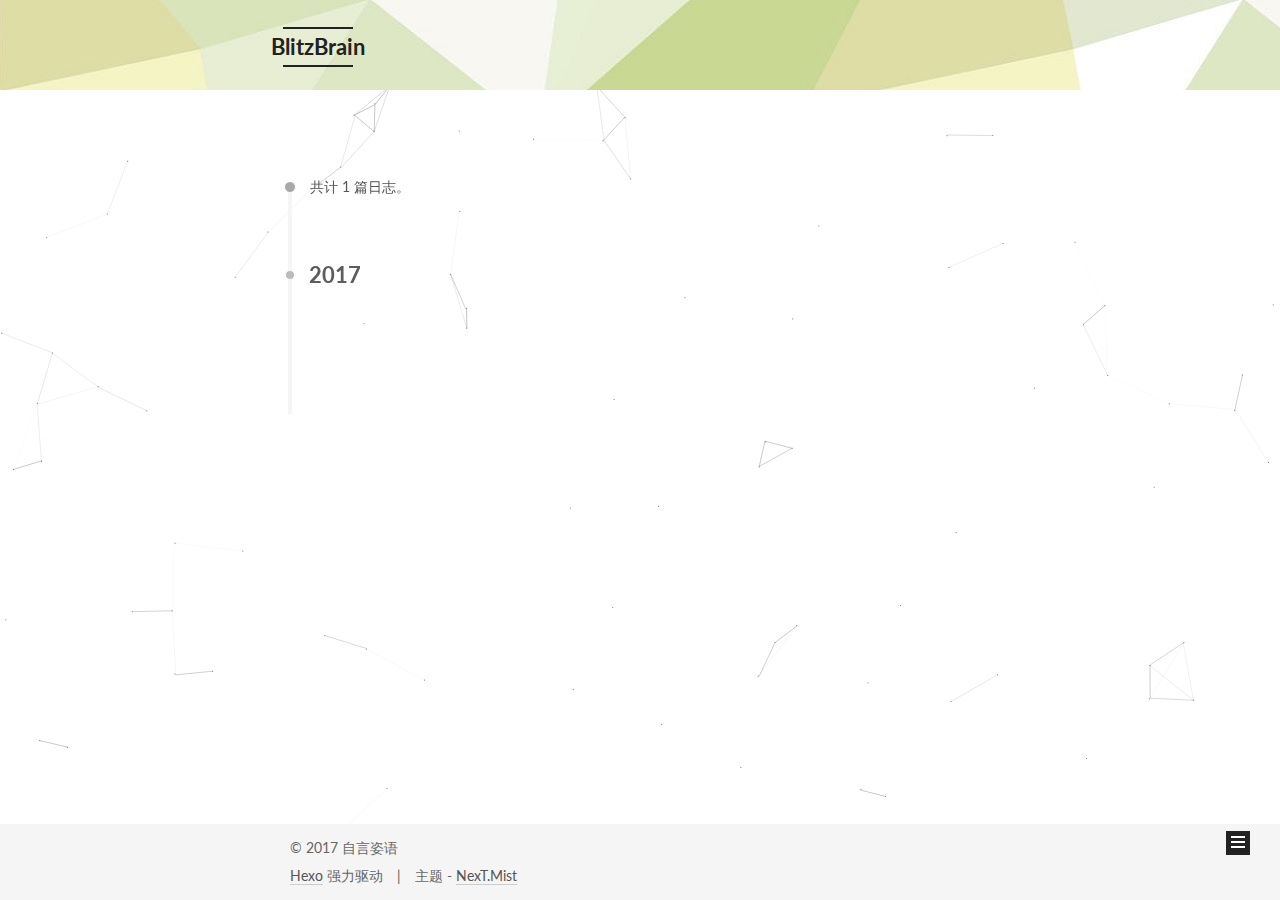
<file: archives/2017/index.html>
<!doctype html>



  


<html class="theme-next mist use-motion" lang="zh-Hans">
<head>
  <meta charset="UTF-8"/>
<meta http-equiv="X-UA-Compatible" content="IE=edge" />
<meta name="viewport" content="width=device-width, initial-scale=1, maximum-scale=1"/>



<meta http-equiv="Cache-Control" content="no-transform" />
<meta http-equiv="Cache-Control" content="no-siteapp" />















  
  
  <link href="/lib/fancybox/source/jquery.fancybox.css?v=2.1.5" rel="stylesheet" type="text/css" />




  
  
  
  

  
    
    
  

  

  

  

  

  
    
    
    <link href="//fonts.googleapis.com/css?family=Lato:300,300italic,400,400italic,700,700italic&subset=latin,latin-ext" rel="stylesheet" type="text/css">
  






<link href="/lib/font-awesome/css/font-awesome.min.css?v=4.6.2" rel="stylesheet" type="text/css" />

<link href="/css/main.css?v=5.1.0" rel="stylesheet" type="text/css" />


  <meta name="keywords" content="Hexo, NexT" />








  <link rel="shortcut icon" type="image/x-icon" href="/favicon.ico?v=5.1.0" />






<meta name="description" content="只会Ctrl+C/Ctrl+V的程序猿">
<meta property="og:type" content="website">
<meta property="og:title" content="BlitzBrain">
<meta property="og:url" content="http://www.blitzbrain.cn/archives/2017/index.html">
<meta property="og:site_name" content="BlitzBrain">
<meta property="og:description" content="只会Ctrl+C/Ctrl+V的程序猿">
<meta name="twitter:card" content="summary">
<meta name="twitter:title" content="BlitzBrain">
<meta name="twitter:description" content="只会Ctrl+C/Ctrl+V的程序猿">



<script type="text/javascript" id="hexo.configurations">
  var NexT = window.NexT || {};
  var CONFIG = {
    root: '/',
    scheme: 'Mist',
    sidebar: {"position":"left","display":"post","offset":12,"offset_float":0,"b2t":false,"scrollpercent":false},
    fancybox: true,
    motion: true,
    duoshuo: {
      userId: '0',
      author: '博主'
    },
    algolia: {
      applicationID: '',
      apiKey: '',
      indexName: '',
      hits: {"per_page":10},
      labels: {"input_placeholder":"Search for Posts","hits_empty":"We didn't find any results for the search: ${query}","hits_stats":"${hits} results found in ${time} ms"}
    }
  };
</script>



  <link rel="canonical" href="http://www.blitzbrain.cn/archives/2017/"/>





  <title> 归档 | BlitzBrain </title>
</head>

<body itemscope itemtype="http://schema.org/WebPage" lang="zh-Hans">

  














  
  
    
  

  <div class="container sidebar-position-left  page-archive  ">
    <div class="headband"></div>

    <header id="header" class="header" itemscope itemtype="http://schema.org/WPHeader">
      <div class="header-inner"><div class="site-brand-wrapper">
  <div class="site-meta ">
    

    <div class="custom-logo-site-title">
      <a href="/"  class="brand" rel="start">
        <span class="logo-line-before"><i></i></span>
        <span class="site-title">BlitzBrain</span>
        <span class="logo-line-after"><i></i></span>
      </a>
    </div>
      
        <p class="site-subtitle">blitz your brain</p>
      
  </div>

  <div class="site-nav-toggle">
    <button>
      <span class="btn-bar"></span>
      <span class="btn-bar"></span>
      <span class="btn-bar"></span>
    </button>
  </div>
</div>

<nav class="site-nav">
  

  
    <ul id="menu" class="menu">
      
        
        <li class="menu-item menu-item-categories">
          <a href="/categories" rel="section">
            
              <i class="menu-item-icon fa fa-fw fa-th"></i> <br />
            
            分类
          </a>
        </li>
      
        
        <li class="menu-item menu-item-archives">
          <a href="/archives" rel="section">
            
              <i class="menu-item-icon fa fa-fw fa-archive"></i> <br />
            
            归档
          </a>
        </li>
      
        
        <li class="menu-item menu-item-tags">
          <a href="/tags" rel="section">
            
              <i class="menu-item-icon fa fa-fw fa-tags"></i> <br />
            
            标签
          </a>
        </li>
      
        
        <li class="menu-item menu-item-about">
          <a href="/about" rel="section">
            
              <i class="menu-item-icon fa fa-fw fa-user"></i> <br />
            
            关于
          </a>
        </li>
      

      
    </ul>
  

  
</nav>



 </div>
    </header>

    <main id="main" class="main">
      <div class="main-inner">
        <div class="content-wrap">
          <div id="content" class="content">
            

  <section id="posts" class="posts-collapse">
    <span class="archive-move-on"></span>

    <span class="archive-page-counter">
      
      
      
        
      
        共计 1 篇日志。  
    </span>

    

      
      
      

      
        
        <div class="collection-title">
          <h2 class="archive-year motion-element" id="archive-year-2017">2017</h2>
        </div>
      
      

      

  <article class="post post-type-normal" itemscope itemtype="http://schema.org/Article">
    <header class="post-header">

      <h1 class="post-title">
        
            <a class="post-title-link" href="/2017/04/15/index/" itemprop="url">
              
                <span itemprop="name">index</span>
              
            </a>
        
      </h1>

      <div class="post-meta">
        <time class="post-time" itemprop="dateCreated"
              datetime="2017-04-15T16:47:52+08:00"
              content="2017-04-15" >
          04-15
        </time>
      </div>

    </header>
  </article>



    

  </section>

  



          </div>
          


          

        </div>
        
          
  
  <div class="sidebar-toggle">
    <div class="sidebar-toggle-line-wrap">
      <span class="sidebar-toggle-line sidebar-toggle-line-first"></span>
      <span class="sidebar-toggle-line sidebar-toggle-line-middle"></span>
      <span class="sidebar-toggle-line sidebar-toggle-line-last"></span>
    </div>
  </div>

  <aside id="sidebar" class="sidebar">
    <div class="sidebar-inner">

      

      

      <section class="site-overview sidebar-panel sidebar-panel-active">
        <div class="site-author motion-element" itemprop="author" itemscope itemtype="http://schema.org/Person">
          <img class="site-author-image" itemprop="image"
               src="/uploads/avatar.jpg"
               alt="自言姿语" />
          <p class="site-author-name" itemprop="name">自言姿语</p>
           
              <p class="site-description motion-element" itemprop="description">只会Ctrl+C/Ctrl+V的程序猿</p>
          
        </div>
        <nav class="site-state motion-element">

          
            <div class="site-state-item site-state-posts">
              <a href="/archives">
                <span class="site-state-item-count">1</span>
                <span class="site-state-item-name">日志</span>
              </a>
            </div>
          

          
            
            
            <div class="site-state-item site-state-categories">
              <a href="/categories/index.html">
                <span class="site-state-item-count">1</span>
                <span class="site-state-item-name">分类</span>
              </a>
            </div>
          

          
            
            
            <div class="site-state-item site-state-tags">
              <a href="/tags/index.html">
                <span class="site-state-item-count">1</span>
                <span class="site-state-item-name">标签</span>
              </a>
            </div>
          

        </nav>

        

        <div class="links-of-author motion-element">
          
            
              <span class="links-of-author-item">
                <a href="https://github.com/mrshengzyzy" target="_blank" title="GitHub">
                  
                    <i class="fa fa-fw fa-github"></i>
                  
                  GitHub
                </a>
              </span>
            
              <span class="links-of-author-item">
                <a href="https://www.gitbook.com/@mrsheng/dashboard" target="_blank" title="GitBook">
                  
                    <i class="fa fa-fw fa-book"></i>
                  
                  GitBook
                </a>
              </span>
            
          
        </div>

        
        
          <div class="cc-license motion-element" itemprop="license">
            <a href="https://creativecommons.org/licenses/by-nc-sa/4.0/" class="cc-opacity" target="_blank">
              <img src="/images/cc-by-nc-sa.svg" alt="Creative Commons" />
            </a>
          </div>
        

        
        

        


      </section>

      

      

    </div>
  </aside>


        
      </div>
    </main>

    <footer id="footer" class="footer">
      <div class="footer-inner">
        <div class="copyright" >
  
  &copy; 
  <span itemprop="copyrightYear">2017</span>
  <span class="author" itemprop="copyrightHolder">自言姿语</span>
</div>


<div class="powered-by">
  <a class="theme-link" href="https://hexo.io">Hexo</a> 强力驱动
</div>

<div class="theme-info">
  主题 -
  <a class="theme-link" href="https://github.com/iissnan/hexo-theme-next">
    NexT.Mist
  </a>
</div>


        

        
      </div>
    </footer>

    
      <div class="back-to-top">
        <i class="fa fa-arrow-up"></i>
        
      </div>
    

  </div>

  

<script type="text/javascript">
  if (Object.prototype.toString.call(window.Promise) !== '[object Function]') {
    window.Promise = null;
  }
</script>









  






  
  <script type="text/javascript" src="/lib/jquery/index.js?v=2.1.3"></script>

  
  <script type="text/javascript" src="/lib/fastclick/lib/fastclick.min.js?v=1.0.6"></script>

  
  <script type="text/javascript" src="/lib/jquery_lazyload/jquery.lazyload.js?v=1.9.7"></script>

  
  <script type="text/javascript" src="/lib/velocity/velocity.min.js?v=1.2.1"></script>

  
  <script type="text/javascript" src="/lib/velocity/velocity.ui.min.js?v=1.2.1"></script>

  
  <script type="text/javascript" src="/lib/fancybox/source/jquery.fancybox.pack.js?v=2.1.5"></script>


  


  <script type="text/javascript" src="/js/src/utils.js?v=5.1.0"></script>

  <script type="text/javascript" src="/js/src/motion.js?v=5.1.0"></script>



  
  

  
  
    <script type="text/javascript" id="motion.page.archive">
      $('.archive-year').velocity('transition.slideLeftIn');
    </script>
  


  


  <script type="text/javascript" src="/js/src/bootstrap.js?v=5.1.0"></script>



  


  




	





  





  





  






  





  

  

  

  

</body>
</html>
<script type="text/javascript" src="/js/src/particle.js"></script>
</file>
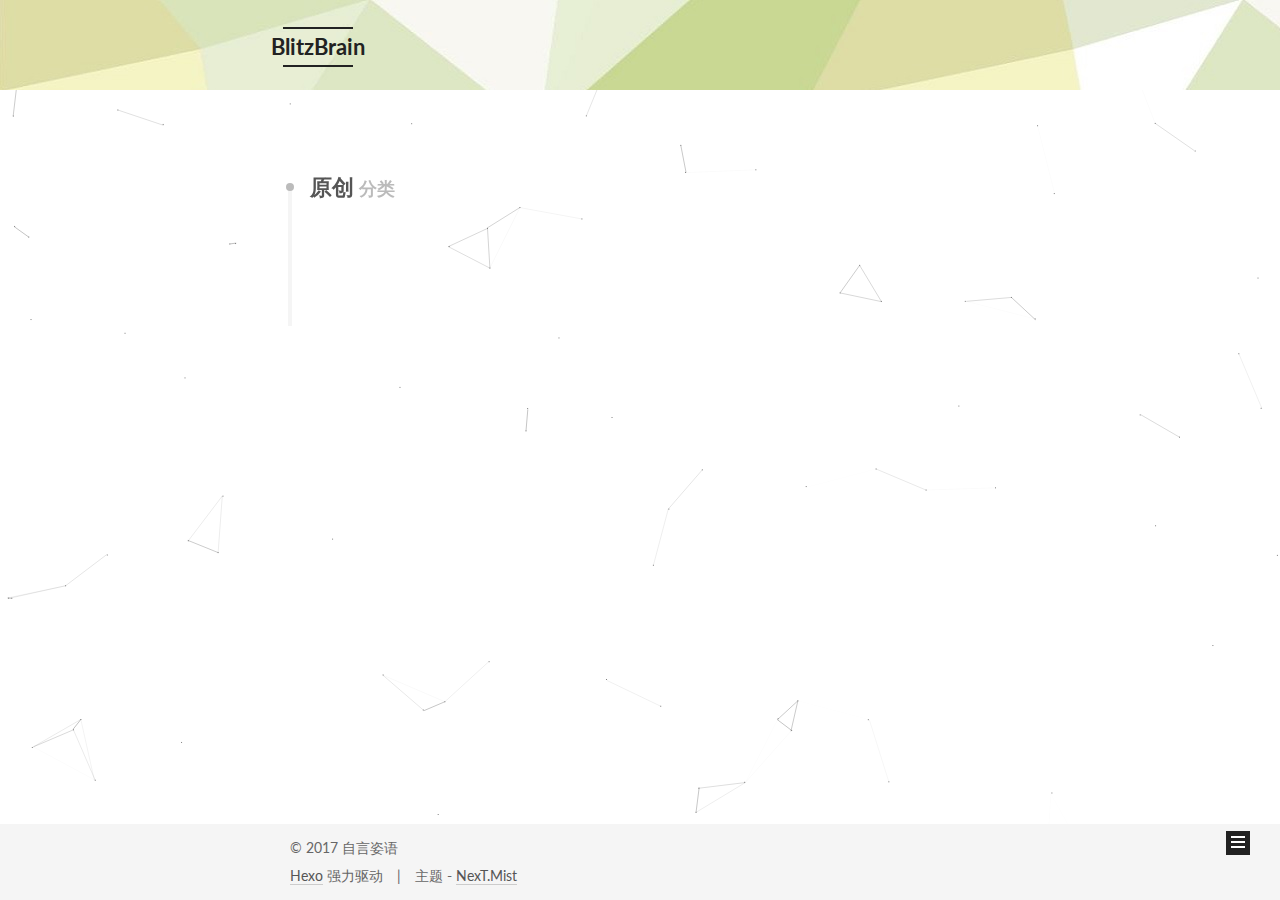
<file: categories/program/index.html>
<!doctype html>



  


<html class="theme-next mist use-motion" lang="zh-Hans">
<head>
  <meta charset="UTF-8"/>
<meta http-equiv="X-UA-Compatible" content="IE=edge" />
<meta name="viewport" content="width=device-width, initial-scale=1, maximum-scale=1"/>



<meta http-equiv="Cache-Control" content="no-transform" />
<meta http-equiv="Cache-Control" content="no-siteapp" />















  
  
  <link href="/lib/fancybox/source/jquery.fancybox.css?v=2.1.5" rel="stylesheet" type="text/css" />




  
  
  
  

  
    
    
  

  

  

  

  

  
    
    
    <link href="//fonts.googleapis.com/css?family=Lato:300,300italic,400,400italic,700,700italic&subset=latin,latin-ext" rel="stylesheet" type="text/css">
  






<link href="/lib/font-awesome/css/font-awesome.min.css?v=4.6.2" rel="stylesheet" type="text/css" />

<link href="/css/main.css?v=5.1.0" rel="stylesheet" type="text/css" />


  <meta name="keywords" content="Hexo, NexT" />








  <link rel="shortcut icon" type="image/x-icon" href="/favicon.ico?v=5.1.0" />






<meta name="description" content="只会Ctrl+C/Ctrl+V的程序猿">
<meta property="og:type" content="website">
<meta property="og:title" content="BlitzBrain">
<meta property="og:url" content="http://www.blitzbrain.cn/categories/program/index.html">
<meta property="og:site_name" content="BlitzBrain">
<meta property="og:description" content="只会Ctrl+C/Ctrl+V的程序猿">
<meta name="twitter:card" content="summary">
<meta name="twitter:title" content="BlitzBrain">
<meta name="twitter:description" content="只会Ctrl+C/Ctrl+V的程序猿">



<script type="text/javascript" id="hexo.configurations">
  var NexT = window.NexT || {};
  var CONFIG = {
    root: '/',
    scheme: 'Mist',
    sidebar: {"position":"left","display":"post","offset":12,"offset_float":0,"b2t":false,"scrollpercent":false},
    fancybox: true,
    motion: true,
    duoshuo: {
      userId: '0',
      author: '博主'
    },
    algolia: {
      applicationID: '',
      apiKey: '',
      indexName: '',
      hits: {"per_page":10},
      labels: {"input_placeholder":"Search for Posts","hits_empty":"We didn't find any results for the search: ${query}","hits_stats":"${hits} results found in ${time} ms"}
    }
  };
</script>



  <link rel="canonical" href="http://www.blitzbrain.cn/categories/program/"/>





  <title> 分类: 原创 | BlitzBrain </title>
</head>

<body itemscope itemtype="http://schema.org/WebPage" lang="zh-Hans">

  














  
  
    
  

  <div class="container sidebar-position-left  ">
    <div class="headband"></div>

    <header id="header" class="header" itemscope itemtype="http://schema.org/WPHeader">
      <div class="header-inner"><div class="site-brand-wrapper">
  <div class="site-meta ">
    

    <div class="custom-logo-site-title">
      <a href="/"  class="brand" rel="start">
        <span class="logo-line-before"><i></i></span>
        <span class="site-title">BlitzBrain</span>
        <span class="logo-line-after"><i></i></span>
      </a>
    </div>
      
        <p class="site-subtitle">blitz your brain</p>
      
  </div>

  <div class="site-nav-toggle">
    <button>
      <span class="btn-bar"></span>
      <span class="btn-bar"></span>
      <span class="btn-bar"></span>
    </button>
  </div>
</div>

<nav class="site-nav">
  

  
    <ul id="menu" class="menu">
      
        
        <li class="menu-item menu-item-categories">
          <a href="/categories" rel="section">
            
              <i class="menu-item-icon fa fa-fw fa-th"></i> <br />
            
            分类
          </a>
        </li>
      
        
        <li class="menu-item menu-item-archives">
          <a href="/archives" rel="section">
            
              <i class="menu-item-icon fa fa-fw fa-archive"></i> <br />
            
            归档
          </a>
        </li>
      
        
        <li class="menu-item menu-item-tags">
          <a href="/tags" rel="section">
            
              <i class="menu-item-icon fa fa-fw fa-tags"></i> <br />
            
            标签
          </a>
        </li>
      
        
        <li class="menu-item menu-item-about">
          <a href="/about" rel="section">
            
              <i class="menu-item-icon fa fa-fw fa-user"></i> <br />
            
            关于
          </a>
        </li>
      

      
    </ul>
  

  
</nav>



 </div>
    </header>

    <main id="main" class="main">
      <div class="main-inner">
        <div class="content-wrap">
          <div id="content" class="content">
            

  <section id="posts" class="posts-collapse">
    <div class="collection-title">
      <h2 >
        原创
        <small>分类</small>
      </h2>
    </div>

    
      

  <article class="post post-type-normal" itemscope itemtype="http://schema.org/Article">
    <header class="post-header">

      <h1 class="post-title">
        
            <a class="post-title-link" href="/2017/04/15/index/" itemprop="url">
              
                <span itemprop="name">index</span>
              
            </a>
        
      </h1>

      <div class="post-meta">
        <time class="post-time" itemprop="dateCreated"
              datetime="2017-04-15T16:47:52+08:00"
              content="2017-04-15" >
          04-15
        </time>
      </div>

    </header>
  </article>


    
  </section>

  



          </div>
          


          

        </div>
        
          
  
  <div class="sidebar-toggle">
    <div class="sidebar-toggle-line-wrap">
      <span class="sidebar-toggle-line sidebar-toggle-line-first"></span>
      <span class="sidebar-toggle-line sidebar-toggle-line-middle"></span>
      <span class="sidebar-toggle-line sidebar-toggle-line-last"></span>
    </div>
  </div>

  <aside id="sidebar" class="sidebar">
    <div class="sidebar-inner">

      

      

      <section class="site-overview sidebar-panel sidebar-panel-active">
        <div class="site-author motion-element" itemprop="author" itemscope itemtype="http://schema.org/Person">
          <img class="site-author-image" itemprop="image"
               src="/uploads/avatar.jpg"
               alt="自言姿语" />
          <p class="site-author-name" itemprop="name">自言姿语</p>
           
              <p class="site-description motion-element" itemprop="description">只会Ctrl+C/Ctrl+V的程序猿</p>
          
        </div>
        <nav class="site-state motion-element">

          
            <div class="site-state-item site-state-posts">
              <a href="/archives">
                <span class="site-state-item-count">1</span>
                <span class="site-state-item-name">日志</span>
              </a>
            </div>
          

          
            
            
            <div class="site-state-item site-state-categories">
              <a href="/categories/index.html">
                <span class="site-state-item-count">1</span>
                <span class="site-state-item-name">分类</span>
              </a>
            </div>
          

          
            
            
            <div class="site-state-item site-state-tags">
              <a href="/tags/index.html">
                <span class="site-state-item-count">1</span>
                <span class="site-state-item-name">标签</span>
              </a>
            </div>
          

        </nav>

        

        <div class="links-of-author motion-element">
          
            
              <span class="links-of-author-item">
                <a href="https://github.com/mrshengzyzy" target="_blank" title="GitHub">
                  
                    <i class="fa fa-fw fa-github"></i>
                  
                  GitHub
                </a>
              </span>
            
              <span class="links-of-author-item">
                <a href="https://www.gitbook.com/@mrsheng/dashboard" target="_blank" title="GitBook">
                  
                    <i class="fa fa-fw fa-book"></i>
                  
                  GitBook
                </a>
              </span>
            
          
        </div>

        
        
          <div class="cc-license motion-element" itemprop="license">
            <a href="https://creativecommons.org/licenses/by-nc-sa/4.0/" class="cc-opacity" target="_blank">
              <img src="/images/cc-by-nc-sa.svg" alt="Creative Commons" />
            </a>
          </div>
        

        
        

        


      </section>

      

      

    </div>
  </aside>


        
      </div>
    </main>

    <footer id="footer" class="footer">
      <div class="footer-inner">
        <div class="copyright" >
  
  &copy; 
  <span itemprop="copyrightYear">2017</span>
  <span class="author" itemprop="copyrightHolder">自言姿语</span>
</div>


<div class="powered-by">
  <a class="theme-link" href="https://hexo.io">Hexo</a> 强力驱动
</div>

<div class="theme-info">
  主题 -
  <a class="theme-link" href="https://github.com/iissnan/hexo-theme-next">
    NexT.Mist
  </a>
</div>


        

        
      </div>
    </footer>

    
      <div class="back-to-top">
        <i class="fa fa-arrow-up"></i>
        
      </div>
    

  </div>

  

<script type="text/javascript">
  if (Object.prototype.toString.call(window.Promise) !== '[object Function]') {
    window.Promise = null;
  }
</script>









  






  
  <script type="text/javascript" src="/lib/jquery/index.js?v=2.1.3"></script>

  
  <script type="text/javascript" src="/lib/fastclick/lib/fastclick.min.js?v=1.0.6"></script>

  
  <script type="text/javascript" src="/lib/jquery_lazyload/jquery.lazyload.js?v=1.9.7"></script>

  
  <script type="text/javascript" src="/lib/velocity/velocity.min.js?v=1.2.1"></script>

  
  <script type="text/javascript" src="/lib/velocity/velocity.ui.min.js?v=1.2.1"></script>

  
  <script type="text/javascript" src="/lib/fancybox/source/jquery.fancybox.pack.js?v=2.1.5"></script>


  


  <script type="text/javascript" src="/js/src/utils.js?v=5.1.0"></script>

  <script type="text/javascript" src="/js/src/motion.js?v=5.1.0"></script>



  
  

  

  


  <script type="text/javascript" src="/js/src/bootstrap.js?v=5.1.0"></script>



  


  




	





  





  





  






  





  

  

  

  

</body>
</html>
<script type="text/javascript" src="/js/src/particle.js"></script>
</file>
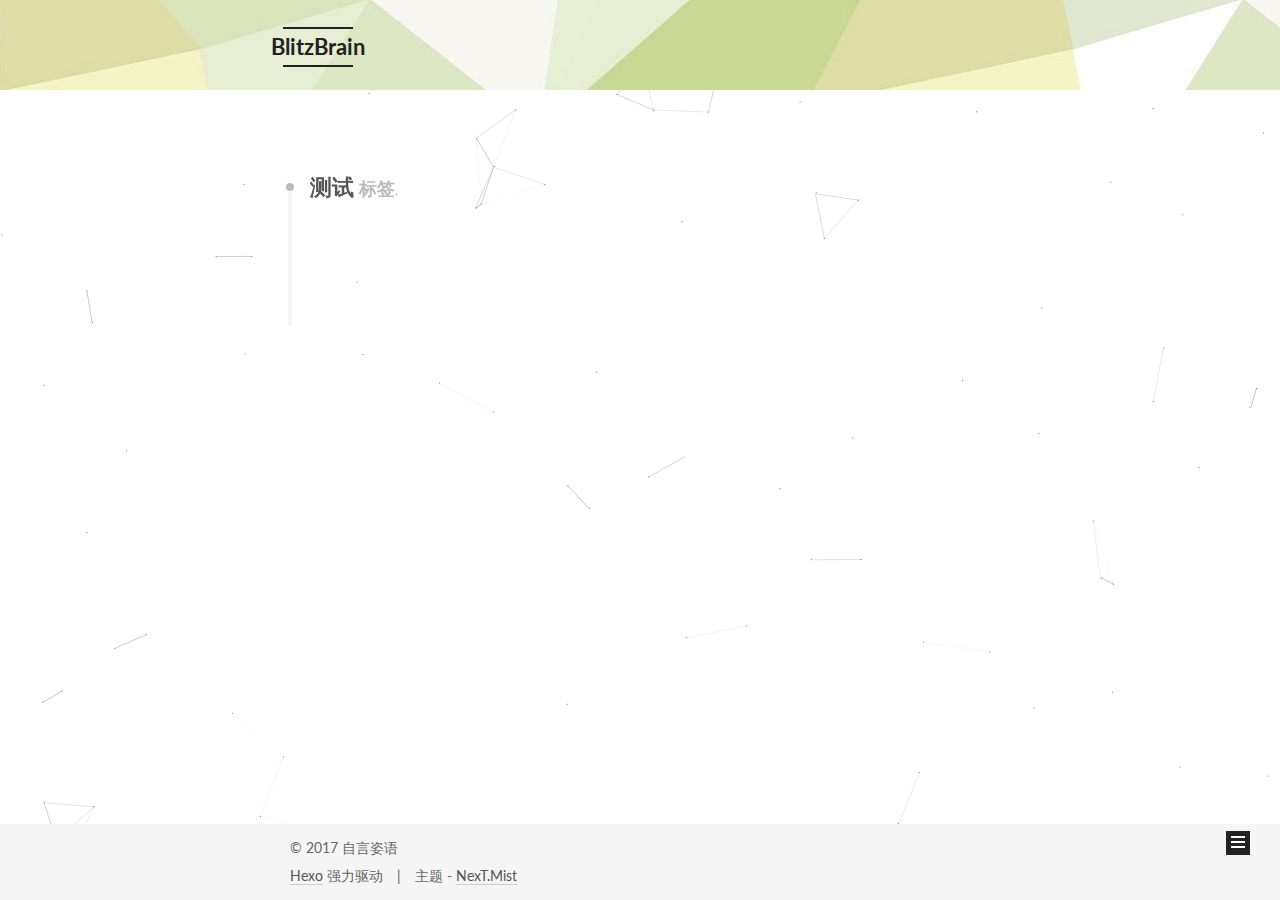
<file: tags/测试/index.html>
<!doctype html>



  


<html class="theme-next mist use-motion" lang="zh-Hans">
<head>
  <meta charset="UTF-8"/>
<meta http-equiv="X-UA-Compatible" content="IE=edge" />
<meta name="viewport" content="width=device-width, initial-scale=1, maximum-scale=1"/>



<meta http-equiv="Cache-Control" content="no-transform" />
<meta http-equiv="Cache-Control" content="no-siteapp" />















  
  
  <link href="/lib/fancybox/source/jquery.fancybox.css?v=2.1.5" rel="stylesheet" type="text/css" />




  
  
  
  

  
    
    
  

  

  

  

  

  
    
    
    <link href="//fonts.googleapis.com/css?family=Lato:300,300italic,400,400italic,700,700italic&subset=latin,latin-ext" rel="stylesheet" type="text/css">
  






<link href="/lib/font-awesome/css/font-awesome.min.css?v=4.6.2" rel="stylesheet" type="text/css" />

<link href="/css/main.css?v=5.1.0" rel="stylesheet" type="text/css" />


  <meta name="keywords" content="Hexo, NexT" />








  <link rel="shortcut icon" type="image/x-icon" href="/favicon.ico?v=5.1.0" />






<meta name="description" content="只会Ctrl+C/Ctrl+V的程序猿">
<meta property="og:type" content="website">
<meta property="og:title" content="BlitzBrain">
<meta property="og:url" content="http://www.blitzbrain.cn/tags/测试/index.html">
<meta property="og:site_name" content="BlitzBrain">
<meta property="og:description" content="只会Ctrl+C/Ctrl+V的程序猿">
<meta name="twitter:card" content="summary">
<meta name="twitter:title" content="BlitzBrain">
<meta name="twitter:description" content="只会Ctrl+C/Ctrl+V的程序猿">



<script type="text/javascript" id="hexo.configurations">
  var NexT = window.NexT || {};
  var CONFIG = {
    root: '/',
    scheme: 'Mist',
    sidebar: {"position":"left","display":"post","offset":12,"offset_float":0,"b2t":false,"scrollpercent":false},
    fancybox: true,
    motion: true,
    duoshuo: {
      userId: '0',
      author: '博主'
    },
    algolia: {
      applicationID: '',
      apiKey: '',
      indexName: '',
      hits: {"per_page":10},
      labels: {"input_placeholder":"Search for Posts","hits_empty":"We didn't find any results for the search: ${query}","hits_stats":"${hits} results found in ${time} ms"}
    }
  };
</script>



  <link rel="canonical" href="http://www.blitzbrain.cn/tags/测试/"/>





  <title> 标签: 测试 | BlitzBrain </title>
</head>

<body itemscope itemtype="http://schema.org/WebPage" lang="zh-Hans">

  














  
  
    
  

  <div class="container sidebar-position-left  ">
    <div class="headband"></div>

    <header id="header" class="header" itemscope itemtype="http://schema.org/WPHeader">
      <div class="header-inner"><div class="site-brand-wrapper">
  <div class="site-meta ">
    

    <div class="custom-logo-site-title">
      <a href="/"  class="brand" rel="start">
        <span class="logo-line-before"><i></i></span>
        <span class="site-title">BlitzBrain</span>
        <span class="logo-line-after"><i></i></span>
      </a>
    </div>
      
        <p class="site-subtitle">blitz your brain</p>
      
  </div>

  <div class="site-nav-toggle">
    <button>
      <span class="btn-bar"></span>
      <span class="btn-bar"></span>
      <span class="btn-bar"></span>
    </button>
  </div>
</div>

<nav class="site-nav">
  

  
    <ul id="menu" class="menu">
      
        
        <li class="menu-item menu-item-categories">
          <a href="/categories" rel="section">
            
              <i class="menu-item-icon fa fa-fw fa-th"></i> <br />
            
            分类
          </a>
        </li>
      
        
        <li class="menu-item menu-item-archives">
          <a href="/archives" rel="section">
            
              <i class="menu-item-icon fa fa-fw fa-archive"></i> <br />
            
            归档
          </a>
        </li>
      
        
        <li class="menu-item menu-item-tags">
          <a href="/tags" rel="section">
            
              <i class="menu-item-icon fa fa-fw fa-tags"></i> <br />
            
            标签
          </a>
        </li>
      
        
        <li class="menu-item menu-item-about">
          <a href="/about" rel="section">
            
              <i class="menu-item-icon fa fa-fw fa-user"></i> <br />
            
            关于
          </a>
        </li>
      

      
    </ul>
  

  
</nav>



 </div>
    </header>

    <main id="main" class="main">
      <div class="main-inner">
        <div class="content-wrap">
          <div id="content" class="content">
            

  <div id="posts" class="posts-collapse">
    <div class="collection-title">
      <h2 >
        测试
        <small>标签</small>
      </h2>
    </div>

    
      

  <article class="post post-type-normal" itemscope itemtype="http://schema.org/Article">
    <header class="post-header">

      <h1 class="post-title">
        
            <a class="post-title-link" href="/2017/04/15/index/" itemprop="url">
              
                <span itemprop="name">index</span>
              
            </a>
        
      </h1>

      <div class="post-meta">
        <time class="post-time" itemprop="dateCreated"
              datetime="2017-04-15T16:47:52+08:00"
              content="2017-04-15" >
          04-15
        </time>
      </div>

    </header>
  </article>


    
  </div>

  


          </div>
          


          

        </div>
        
          
  
  <div class="sidebar-toggle">
    <div class="sidebar-toggle-line-wrap">
      <span class="sidebar-toggle-line sidebar-toggle-line-first"></span>
      <span class="sidebar-toggle-line sidebar-toggle-line-middle"></span>
      <span class="sidebar-toggle-line sidebar-toggle-line-last"></span>
    </div>
  </div>

  <aside id="sidebar" class="sidebar">
    <div class="sidebar-inner">

      

      

      <section class="site-overview sidebar-panel sidebar-panel-active">
        <div class="site-author motion-element" itemprop="author" itemscope itemtype="http://schema.org/Person">
          <img class="site-author-image" itemprop="image"
               src="/uploads/avatar.jpg"
               alt="自言姿语" />
          <p class="site-author-name" itemprop="name">自言姿语</p>
           
              <p class="site-description motion-element" itemprop="description">只会Ctrl+C/Ctrl+V的程序猿</p>
          
        </div>
        <nav class="site-state motion-element">

          
            <div class="site-state-item site-state-posts">
              <a href="/archives">
                <span class="site-state-item-count">1</span>
                <span class="site-state-item-name">日志</span>
              </a>
            </div>
          

          
            
            
            <div class="site-state-item site-state-categories">
              <a href="/categories/index.html">
                <span class="site-state-item-count">1</span>
                <span class="site-state-item-name">分类</span>
              </a>
            </div>
          

          
            
            
            <div class="site-state-item site-state-tags">
              <a href="/tags/index.html">
                <span class="site-state-item-count">1</span>
                <span class="site-state-item-name">标签</span>
              </a>
            </div>
          

        </nav>

        

        <div class="links-of-author motion-element">
          
            
              <span class="links-of-author-item">
                <a href="https://github.com/mrshengzyzy" target="_blank" title="GitHub">
                  
                    <i class="fa fa-fw fa-github"></i>
                  
                  GitHub
                </a>
              </span>
            
              <span class="links-of-author-item">
                <a href="https://www.gitbook.com/@mrsheng/dashboard" target="_blank" title="GitBook">
                  
                    <i class="fa fa-fw fa-book"></i>
                  
                  GitBook
                </a>
              </span>
            
          
        </div>

        
        
          <div class="cc-license motion-element" itemprop="license">
            <a href="https://creativecommons.org/licenses/by-nc-sa/4.0/" class="cc-opacity" target="_blank">
              <img src="/images/cc-by-nc-sa.svg" alt="Creative Commons" />
            </a>
          </div>
        

        
        

        


      </section>

      

      

    </div>
  </aside>


        
      </div>
    </main>

    <footer id="footer" class="footer">
      <div class="footer-inner">
        <div class="copyright" >
  
  &copy; 
  <span itemprop="copyrightYear">2017</span>
  <span class="author" itemprop="copyrightHolder">自言姿语</span>
</div>


<div class="powered-by">
  <a class="theme-link" href="https://hexo.io">Hexo</a> 强力驱动
</div>

<div class="theme-info">
  主题 -
  <a class="theme-link" href="https://github.com/iissnan/hexo-theme-next">
    NexT.Mist
  </a>
</div>


        

        
      </div>
    </footer>

    
      <div class="back-to-top">
        <i class="fa fa-arrow-up"></i>
        
      </div>
    

  </div>

  

<script type="text/javascript">
  if (Object.prototype.toString.call(window.Promise) !== '[object Function]') {
    window.Promise = null;
  }
</script>









  






  
  <script type="text/javascript" src="/lib/jquery/index.js?v=2.1.3"></script>

  
  <script type="text/javascript" src="/lib/fastclick/lib/fastclick.min.js?v=1.0.6"></script>

  
  <script type="text/javascript" src="/lib/jquery_lazyload/jquery.lazyload.js?v=1.9.7"></script>

  
  <script type="text/javascript" src="/lib/velocity/velocity.min.js?v=1.2.1"></script>

  
  <script type="text/javascript" src="/lib/velocity/velocity.ui.min.js?v=1.2.1"></script>

  
  <script type="text/javascript" src="/lib/fancybox/source/jquery.fancybox.pack.js?v=2.1.5"></script>


  


  <script type="text/javascript" src="/js/src/utils.js?v=5.1.0"></script>

  <script type="text/javascript" src="/js/src/motion.js?v=5.1.0"></script>



  
  

  

  


  <script type="text/javascript" src="/js/src/bootstrap.js?v=5.1.0"></script>



  


  




	





  





  





  






  





  

  

  

  

</body>
</html>
<script type="text/javascript" src="/js/src/particle.js"></script>
</file>
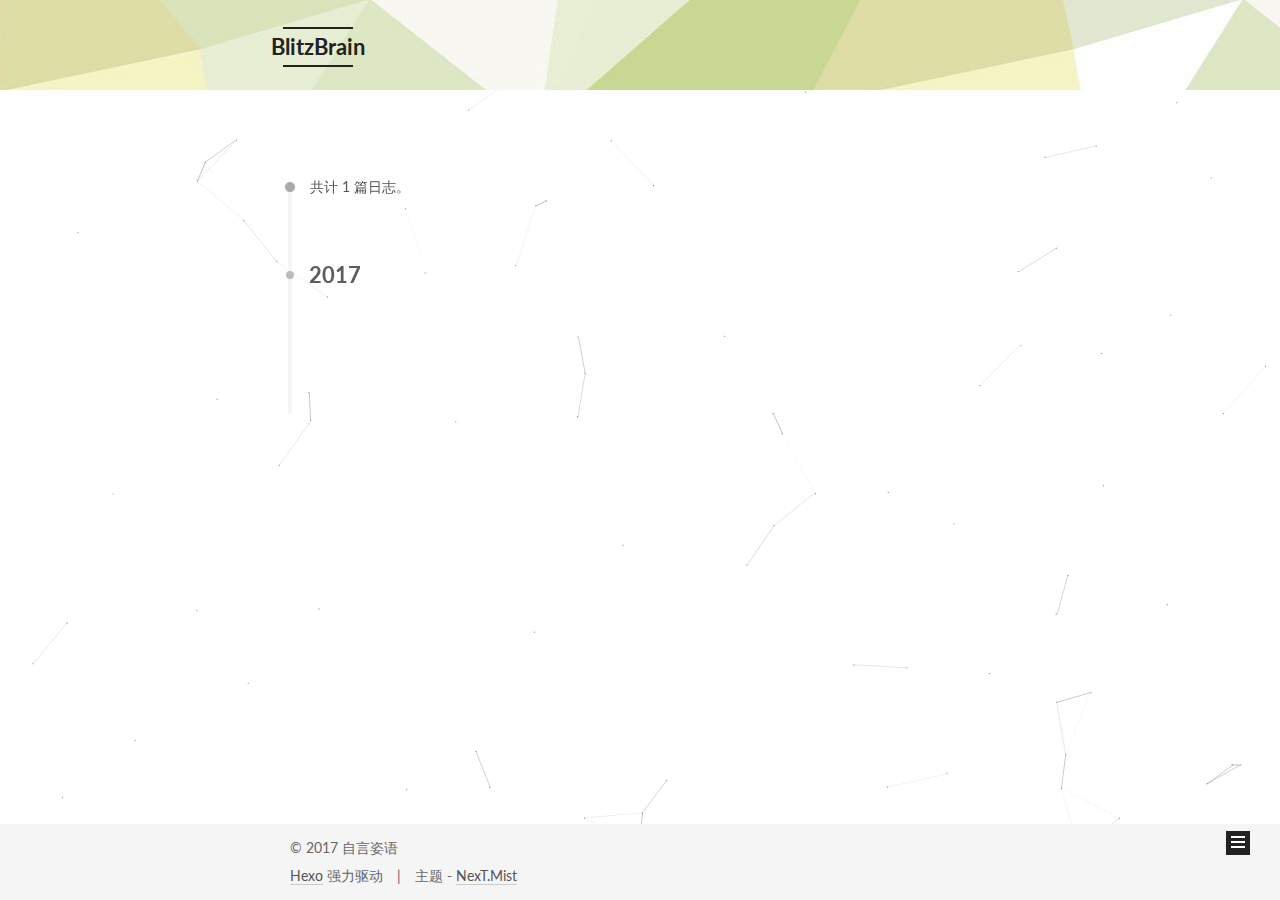
<file: archives/2017/04/index.html>
<!doctype html>



  


<html class="theme-next mist use-motion" lang="zh-Hans">
<head>
  <meta charset="UTF-8"/>
<meta http-equiv="X-UA-Compatible" content="IE=edge" />
<meta name="viewport" content="width=device-width, initial-scale=1, maximum-scale=1"/>



<meta http-equiv="Cache-Control" content="no-transform" />
<meta http-equiv="Cache-Control" content="no-siteapp" />















  
  
  <link href="/lib/fancybox/source/jquery.fancybox.css?v=2.1.5" rel="stylesheet" type="text/css" />




  
  
  
  

  
    
    
  

  

  

  

  

  
    
    
    <link href="//fonts.googleapis.com/css?family=Lato:300,300italic,400,400italic,700,700italic&subset=latin,latin-ext" rel="stylesheet" type="text/css">
  






<link href="/lib/font-awesome/css/font-awesome.min.css?v=4.6.2" rel="stylesheet" type="text/css" />

<link href="/css/main.css?v=5.1.0" rel="stylesheet" type="text/css" />


  <meta name="keywords" content="Hexo, NexT" />








  <link rel="shortcut icon" type="image/x-icon" href="/favicon.ico?v=5.1.0" />






<meta name="description" content="只会Ctrl+C/Ctrl+V的程序猿">
<meta property="og:type" content="website">
<meta property="og:title" content="BlitzBrain">
<meta property="og:url" content="http://www.blitzbrain.cn/archives/2017/04/index.html">
<meta property="og:site_name" content="BlitzBrain">
<meta property="og:description" content="只会Ctrl+C/Ctrl+V的程序猿">
<meta name="twitter:card" content="summary">
<meta name="twitter:title" content="BlitzBrain">
<meta name="twitter:description" content="只会Ctrl+C/Ctrl+V的程序猿">



<script type="text/javascript" id="hexo.configurations">
  var NexT = window.NexT || {};
  var CONFIG = {
    root: '/',
    scheme: 'Mist',
    sidebar: {"position":"left","display":"post","offset":12,"offset_float":0,"b2t":false,"scrollpercent":false},
    fancybox: true,
    motion: true,
    duoshuo: {
      userId: '0',
      author: '博主'
    },
    algolia: {
      applicationID: '',
      apiKey: '',
      indexName: '',
      hits: {"per_page":10},
      labels: {"input_placeholder":"Search for Posts","hits_empty":"We didn't find any results for the search: ${query}","hits_stats":"${hits} results found in ${time} ms"}
    }
  };
</script>



  <link rel="canonical" href="http://www.blitzbrain.cn/archives/2017/04/"/>





  <title> 归档 | BlitzBrain </title>
</head>

<body itemscope itemtype="http://schema.org/WebPage" lang="zh-Hans">

  














  
  
    
  

  <div class="container sidebar-position-left  page-archive  ">
    <div class="headband"></div>

    <header id="header" class="header" itemscope itemtype="http://schema.org/WPHeader">
      <div class="header-inner"><div class="site-brand-wrapper">
  <div class="site-meta ">
    

    <div class="custom-logo-site-title">
      <a href="/"  class="brand" rel="start">
        <span class="logo-line-before"><i></i></span>
        <span class="site-title">BlitzBrain</span>
        <span class="logo-line-after"><i></i></span>
      </a>
    </div>
      
        <p class="site-subtitle">blitz your brain</p>
      
  </div>

  <div class="site-nav-toggle">
    <button>
      <span class="btn-bar"></span>
      <span class="btn-bar"></span>
      <span class="btn-bar"></span>
    </button>
  </div>
</div>

<nav class="site-nav">
  

  
    <ul id="menu" class="menu">
      
        
        <li class="menu-item menu-item-categories">
          <a href="/categories" rel="section">
            
              <i class="menu-item-icon fa fa-fw fa-th"></i> <br />
            
            分类
          </a>
        </li>
      
        
        <li class="menu-item menu-item-archives">
          <a href="/archives" rel="section">
            
              <i class="menu-item-icon fa fa-fw fa-archive"></i> <br />
            
            归档
          </a>
        </li>
      
        
        <li class="menu-item menu-item-tags">
          <a href="/tags" rel="section">
            
              <i class="menu-item-icon fa fa-fw fa-tags"></i> <br />
            
            标签
          </a>
        </li>
      
        
        <li class="menu-item menu-item-about">
          <a href="/about" rel="section">
            
              <i class="menu-item-icon fa fa-fw fa-user"></i> <br />
            
            关于
          </a>
        </li>
      

      
    </ul>
  

  
</nav>



 </div>
    </header>

    <main id="main" class="main">
      <div class="main-inner">
        <div class="content-wrap">
          <div id="content" class="content">
            

  <section id="posts" class="posts-collapse">
    <span class="archive-move-on"></span>

    <span class="archive-page-counter">
      
      
      
        
      
        共计 1 篇日志。  
    </span>

    

      
      
      

      
        
        <div class="collection-title">
          <h2 class="archive-year motion-element" id="archive-year-2017">2017</h2>
        </div>
      
      

      

  <article class="post post-type-normal" itemscope itemtype="http://schema.org/Article">
    <header class="post-header">

      <h1 class="post-title">
        
            <a class="post-title-link" href="/2017/04/15/index/" itemprop="url">
              
                <span itemprop="name">index</span>
              
            </a>
        
      </h1>

      <div class="post-meta">
        <time class="post-time" itemprop="dateCreated"
              datetime="2017-04-15T16:47:52+08:00"
              content="2017-04-15" >
          04-15
        </time>
      </div>

    </header>
  </article>



    

  </section>

  



          </div>
          


          

        </div>
        
          
  
  <div class="sidebar-toggle">
    <div class="sidebar-toggle-line-wrap">
      <span class="sidebar-toggle-line sidebar-toggle-line-first"></span>
      <span class="sidebar-toggle-line sidebar-toggle-line-middle"></span>
      <span class="sidebar-toggle-line sidebar-toggle-line-last"></span>
    </div>
  </div>

  <aside id="sidebar" class="sidebar">
    <div class="sidebar-inner">

      

      

      <section class="site-overview sidebar-panel sidebar-panel-active">
        <div class="site-author motion-element" itemprop="author" itemscope itemtype="http://schema.org/Person">
          <img class="site-author-image" itemprop="image"
               src="/uploads/avatar.jpg"
               alt="自言姿语" />
          <p class="site-author-name" itemprop="name">自言姿语</p>
           
              <p class="site-description motion-element" itemprop="description">只会Ctrl+C/Ctrl+V的程序猿</p>
          
        </div>
        <nav class="site-state motion-element">

          
            <div class="site-state-item site-state-posts">
              <a href="/archives">
                <span class="site-state-item-count">1</span>
                <span class="site-state-item-name">日志</span>
              </a>
            </div>
          

          
            
            
            <div class="site-state-item site-state-categories">
              <a href="/categories/index.html">
                <span class="site-state-item-count">1</span>
                <span class="site-state-item-name">分类</span>
              </a>
            </div>
          

          
            
            
            <div class="site-state-item site-state-tags">
              <a href="/tags/index.html">
                <span class="site-state-item-count">1</span>
                <span class="site-state-item-name">标签</span>
              </a>
            </div>
          

        </nav>

        

        <div class="links-of-author motion-element">
          
            
              <span class="links-of-author-item">
                <a href="https://github.com/mrshengzyzy" target="_blank" title="GitHub">
                  
                    <i class="fa fa-fw fa-github"></i>
                  
                  GitHub
                </a>
              </span>
            
              <span class="links-of-author-item">
                <a href="https://www.gitbook.com/@mrsheng/dashboard" target="_blank" title="GitBook">
                  
                    <i class="fa fa-fw fa-book"></i>
                  
                  GitBook
                </a>
              </span>
            
          
        </div>

        
        
          <div class="cc-license motion-element" itemprop="license">
            <a href="https://creativecommons.org/licenses/by-nc-sa/4.0/" class="cc-opacity" target="_blank">
              <img src="/images/cc-by-nc-sa.svg" alt="Creative Commons" />
            </a>
          </div>
        

        
        

        


      </section>

      

      

    </div>
  </aside>


        
      </div>
    </main>

    <footer id="footer" class="footer">
      <div class="footer-inner">
        <div class="copyright" >
  
  &copy; 
  <span itemprop="copyrightYear">2017</span>
  <span class="author" itemprop="copyrightHolder">自言姿语</span>
</div>


<div class="powered-by">
  <a class="theme-link" href="https://hexo.io">Hexo</a> 强力驱动
</div>

<div class="theme-info">
  主题 -
  <a class="theme-link" href="https://github.com/iissnan/hexo-theme-next">
    NexT.Mist
  </a>
</div>


        

        
      </div>
    </footer>

    
      <div class="back-to-top">
        <i class="fa fa-arrow-up"></i>
        
      </div>
    

  </div>

  

<script type="text/javascript">
  if (Object.prototype.toString.call(window.Promise) !== '[object Function]') {
    window.Promise = null;
  }
</script>









  






  
  <script type="text/javascript" src="/lib/jquery/index.js?v=2.1.3"></script>

  
  <script type="text/javascript" src="/lib/fastclick/lib/fastclick.min.js?v=1.0.6"></script>

  
  <script type="text/javascript" src="/lib/jquery_lazyload/jquery.lazyload.js?v=1.9.7"></script>

  
  <script type="text/javascript" src="/lib/velocity/velocity.min.js?v=1.2.1"></script>

  
  <script type="text/javascript" src="/lib/velocity/velocity.ui.min.js?v=1.2.1"></script>

  
  <script type="text/javascript" src="/lib/fancybox/source/jquery.fancybox.pack.js?v=2.1.5"></script>


  


  <script type="text/javascript" src="/js/src/utils.js?v=5.1.0"></script>

  <script type="text/javascript" src="/js/src/motion.js?v=5.1.0"></script>



  
  

  
  
    <script type="text/javascript" id="motion.page.archive">
      $('.archive-year').velocity('transition.slideLeftIn');
    </script>
  


  


  <script type="text/javascript" src="/js/src/bootstrap.js?v=5.1.0"></script>



  


  




	





  





  





  






  





  

  

  

  

</body>
</html>
<script type="text/javascript" src="/js/src/particle.js"></script>
</file>
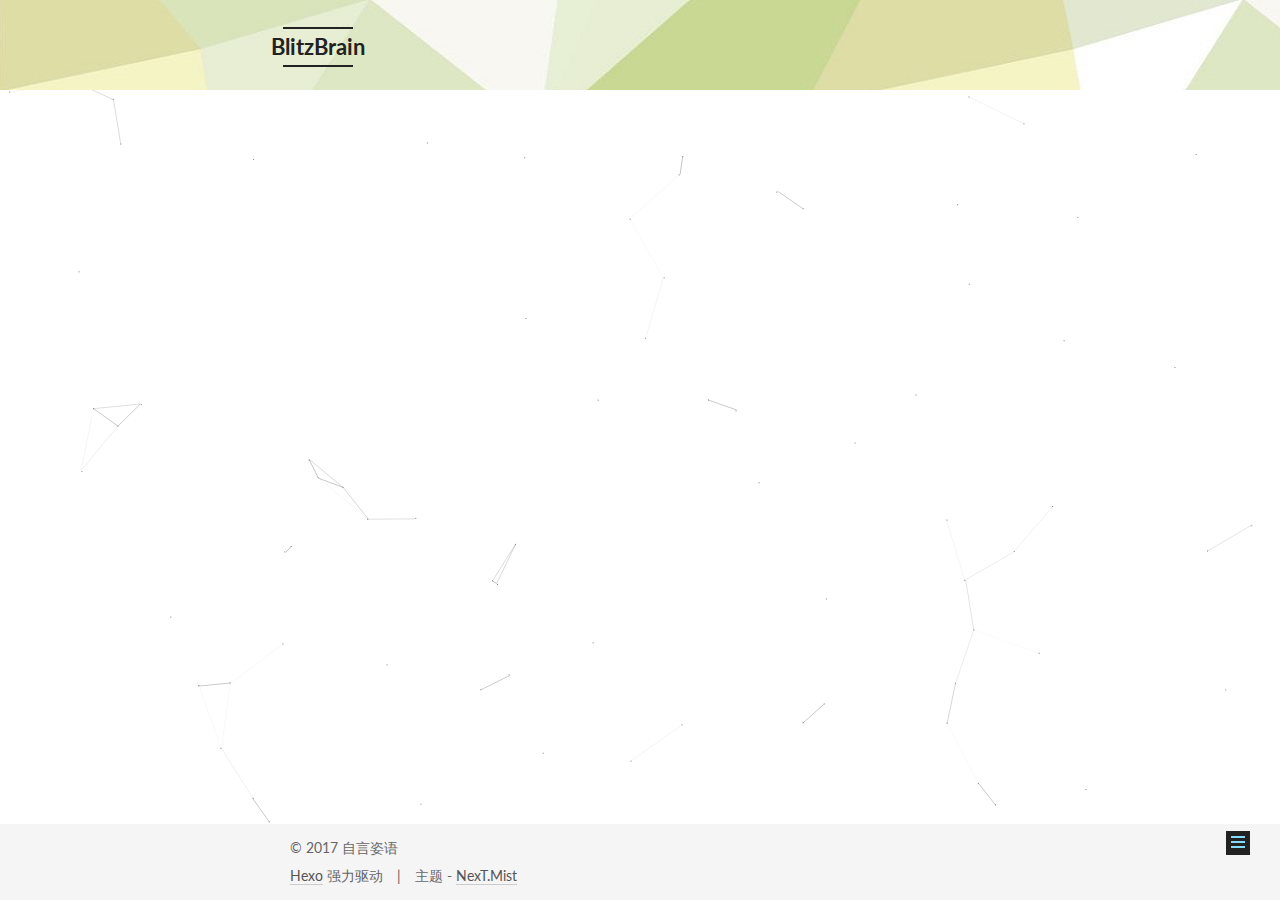
<file: 2017/04/15/index/index.html>
<!doctype html>



  


<html class="theme-next mist use-motion" lang="zh-Hans">
<head>
  <meta charset="UTF-8"/>
<meta http-equiv="X-UA-Compatible" content="IE=edge" />
<meta name="viewport" content="width=device-width, initial-scale=1, maximum-scale=1"/>



<meta http-equiv="Cache-Control" content="no-transform" />
<meta http-equiv="Cache-Control" content="no-siteapp" />















  
  
  <link href="/lib/fancybox/source/jquery.fancybox.css?v=2.1.5" rel="stylesheet" type="text/css" />




  
  
  
  

  
    
    
  

  

  

  

  

  
    
    
    <link href="//fonts.googleapis.com/css?family=Lato:300,300italic,400,400italic,700,700italic&subset=latin,latin-ext" rel="stylesheet" type="text/css">
  






<link href="/lib/font-awesome/css/font-awesome.min.css?v=4.6.2" rel="stylesheet" type="text/css" />

<link href="/css/main.css?v=5.1.0" rel="stylesheet" type="text/css" />


  <meta name="keywords" content="测试," />








  <link rel="shortcut icon" type="image/x-icon" href="/favicon.ico?v=5.1.0" />






<meta name="description" content="blitzbrain comming soon">
<meta property="og:type" content="article">
<meta property="og:title" content="index">
<meta property="og:url" content="http://www.blitzbrain.cn/2017/04/15/index/index.html">
<meta property="og:site_name" content="BlitzBrain">
<meta property="og:description" content="blitzbrain comming soon">
<meta property="og:updated_time" content="2017-04-15T08:48:41.934Z">
<meta name="twitter:card" content="summary">
<meta name="twitter:title" content="index">
<meta name="twitter:description" content="blitzbrain comming soon">



<script type="text/javascript" id="hexo.configurations">
  var NexT = window.NexT || {};
  var CONFIG = {
    root: '/',
    scheme: 'Mist',
    sidebar: {"position":"left","display":"post","offset":12,"offset_float":0,"b2t":false,"scrollpercent":false},
    fancybox: true,
    motion: true,
    duoshuo: {
      userId: '0',
      author: '博主'
    },
    algolia: {
      applicationID: '',
      apiKey: '',
      indexName: '',
      hits: {"per_page":10},
      labels: {"input_placeholder":"Search for Posts","hits_empty":"We didn't find any results for the search: ${query}","hits_stats":"${hits} results found in ${time} ms"}
    }
  };
</script>



  <link rel="canonical" href="http://www.blitzbrain.cn/2017/04/15/index/"/>





  <title> index | BlitzBrain </title>
</head>

<body itemscope itemtype="http://schema.org/WebPage" lang="zh-Hans">

  














  
  
    
  

  <div class="container sidebar-position-left page-post-detail ">
    <div class="headband"></div>

    <header id="header" class="header" itemscope itemtype="http://schema.org/WPHeader">
      <div class="header-inner"><div class="site-brand-wrapper">
  <div class="site-meta ">
    

    <div class="custom-logo-site-title">
      <a href="/"  class="brand" rel="start">
        <span class="logo-line-before"><i></i></span>
        <span class="site-title">BlitzBrain</span>
        <span class="logo-line-after"><i></i></span>
      </a>
    </div>
      
        <p class="site-subtitle">blitz your brain</p>
      
  </div>

  <div class="site-nav-toggle">
    <button>
      <span class="btn-bar"></span>
      <span class="btn-bar"></span>
      <span class="btn-bar"></span>
    </button>
  </div>
</div>

<nav class="site-nav">
  

  
    <ul id="menu" class="menu">
      
        
        <li class="menu-item menu-item-categories">
          <a href="/categories" rel="section">
            
              <i class="menu-item-icon fa fa-fw fa-th"></i> <br />
            
            分类
          </a>
        </li>
      
        
        <li class="menu-item menu-item-archives">
          <a href="/archives" rel="section">
            
              <i class="menu-item-icon fa fa-fw fa-archive"></i> <br />
            
            归档
          </a>
        </li>
      
        
        <li class="menu-item menu-item-tags">
          <a href="/tags" rel="section">
            
              <i class="menu-item-icon fa fa-fw fa-tags"></i> <br />
            
            标签
          </a>
        </li>
      
        
        <li class="menu-item menu-item-about">
          <a href="/about" rel="section">
            
              <i class="menu-item-icon fa fa-fw fa-user"></i> <br />
            
            关于
          </a>
        </li>
      

      
    </ul>
  

  
</nav>



 </div>
    </header>

    <main id="main" class="main">
      <div class="main-inner">
        <div class="content-wrap">
          <div id="content" class="content">
            

  <div id="posts" class="posts-expand">
    

  

  
  
  

  <article class="post post-type-normal " itemscope itemtype="http://schema.org/Article">
    <link itemprop="mainEntityOfPage" href="http://www.blitzbrain.cn/2017/04/15/index/">

    <span hidden itemprop="author" itemscope itemtype="http://schema.org/Person">
      <meta itemprop="name" content="自言姿语">
      <meta itemprop="description" content="">
      <meta itemprop="image" content="/uploads/avatar.jpg">
    </span>

    <span hidden itemprop="publisher" itemscope itemtype="http://schema.org/Organization">
      <meta itemprop="name" content="BlitzBrain">
    </span>

    
      <header class="post-header">

        
        
          <h1 class="post-title" itemprop="name headline">
            
            
              
                index
              
            
          </h1>
        

        <div class="post-meta">
          <span class="post-time">
            
              <span class="post-meta-item-icon">
                <i class="fa fa-calendar-o"></i>
              </span>
              
                <span class="post-meta-item-text">发表于</span>
              
              <time title="创建于" itemprop="dateCreated datePublished" datetime="2017-04-15T16:47:52+08:00">
                2017-04-15
              </time>
            

            

            
          </span>

          
            <span class="post-category" >
            
              <span class="post-meta-divider">|</span>
            
              <span class="post-meta-item-icon">
                <i class="fa fa-folder-o"></i>
              </span>
              
                <span class="post-meta-item-text">分类于</span>
              
              
                <span itemprop="about" itemscope itemtype="http://schema.org/Thing">
                  <a href="/categories/program/" itemprop="url" rel="index">
                    <span itemprop="name">原创</span>
                  </a>
                </span>

                
                
              
            </span>
          

          
            
          

          
          

          

          

          

        </div>
      </header>
    


    <div class="post-body" itemprop="articleBody">

      
      

      
        <p>blitzbrain comming soon</p>

      
    </div>

    <div>
      
        

      
    </div>

    <div>
      
        

      
    </div>

    <div>
      
        

      
    </div>

    <footer class="post-footer">
      
        <div class="post-tags">
          
            <a href="/tags/测试/" rel="tag"># 测试</a>
          
        </div>
      

      
        
      

      

      
      
    </footer>
  </article>



    <div class="post-spread">
      
    </div>
  </div>


          </div>
          


          
  <div class="comments" id="comments">
    
  </div>


        </div>
        
          
  
  <div class="sidebar-toggle">
    <div class="sidebar-toggle-line-wrap">
      <span class="sidebar-toggle-line sidebar-toggle-line-first"></span>
      <span class="sidebar-toggle-line sidebar-toggle-line-middle"></span>
      <span class="sidebar-toggle-line sidebar-toggle-line-last"></span>
    </div>
  </div>

  <aside id="sidebar" class="sidebar">
    <div class="sidebar-inner">

      

      

      <section class="site-overview sidebar-panel sidebar-panel-active">
        <div class="site-author motion-element" itemprop="author" itemscope itemtype="http://schema.org/Person">
          <img class="site-author-image" itemprop="image"
               src="/uploads/avatar.jpg"
               alt="自言姿语" />
          <p class="site-author-name" itemprop="name">自言姿语</p>
           
              <p class="site-description motion-element" itemprop="description">只会Ctrl+C/Ctrl+V的程序猿</p>
          
        </div>
        <nav class="site-state motion-element">

          
            <div class="site-state-item site-state-posts">
              <a href="/archives">
                <span class="site-state-item-count">1</span>
                <span class="site-state-item-name">日志</span>
              </a>
            </div>
          

          
            
            
            <div class="site-state-item site-state-categories">
              <a href="/categories/index.html">
                <span class="site-state-item-count">1</span>
                <span class="site-state-item-name">分类</span>
              </a>
            </div>
          

          
            
            
            <div class="site-state-item site-state-tags">
              <a href="/tags/index.html">
                <span class="site-state-item-count">1</span>
                <span class="site-state-item-name">标签</span>
              </a>
            </div>
          

        </nav>

        

        <div class="links-of-author motion-element">
          
            
              <span class="links-of-author-item">
                <a href="https://github.com/mrshengzyzy" target="_blank" title="GitHub">
                  
                    <i class="fa fa-fw fa-github"></i>
                  
                  GitHub
                </a>
              </span>
            
              <span class="links-of-author-item">
                <a href="https://www.gitbook.com/@mrsheng/dashboard" target="_blank" title="GitBook">
                  
                    <i class="fa fa-fw fa-book"></i>
                  
                  GitBook
                </a>
              </span>
            
          
        </div>

        
        
          <div class="cc-license motion-element" itemprop="license">
            <a href="https://creativecommons.org/licenses/by-nc-sa/4.0/" class="cc-opacity" target="_blank">
              <img src="/images/cc-by-nc-sa.svg" alt="Creative Commons" />
            </a>
          </div>
        

        
        

        


      </section>

      

      

    </div>
  </aside>


        
      </div>
    </main>

    <footer id="footer" class="footer">
      <div class="footer-inner">
        <div class="copyright" >
  
  &copy; 
  <span itemprop="copyrightYear">2017</span>
  <span class="author" itemprop="copyrightHolder">自言姿语</span>
</div>


<div class="powered-by">
  <a class="theme-link" href="https://hexo.io">Hexo</a> 强力驱动
</div>

<div class="theme-info">
  主题 -
  <a class="theme-link" href="https://github.com/iissnan/hexo-theme-next">
    NexT.Mist
  </a>
</div>


        

        
      </div>
    </footer>

    
      <div class="back-to-top">
        <i class="fa fa-arrow-up"></i>
        
      </div>
    

  </div>

  

<script type="text/javascript">
  if (Object.prototype.toString.call(window.Promise) !== '[object Function]') {
    window.Promise = null;
  }
</script>









  






  
  <script type="text/javascript" src="/lib/jquery/index.js?v=2.1.3"></script>

  
  <script type="text/javascript" src="/lib/fastclick/lib/fastclick.min.js?v=1.0.6"></script>

  
  <script type="text/javascript" src="/lib/jquery_lazyload/jquery.lazyload.js?v=1.9.7"></script>

  
  <script type="text/javascript" src="/lib/velocity/velocity.min.js?v=1.2.1"></script>

  
  <script type="text/javascript" src="/lib/velocity/velocity.ui.min.js?v=1.2.1"></script>

  
  <script type="text/javascript" src="/lib/fancybox/source/jquery.fancybox.pack.js?v=2.1.5"></script>


  


  <script type="text/javascript" src="/js/src/utils.js?v=5.1.0"></script>

  <script type="text/javascript" src="/js/src/motion.js?v=5.1.0"></script>



  
  

  
  <script type="text/javascript" src="/js/src/scrollspy.js?v=5.1.0"></script>
<script type="text/javascript" src="/js/src/post-details.js?v=5.1.0"></script>



  


  <script type="text/javascript" src="/js/src/bootstrap.js?v=5.1.0"></script>



  


  




	





  





  





  






  





  

  

  

  

</body>
</html>
<script type="text/javascript" src="/js/src/particle.js"></script>
</file>
<file: css/main.css>
/* normalize.css v3.0.2 | MIT License | git.io/normalize */
html {
  font-family: sans-serif; /* 1 */
  -ms-text-size-adjust: 100%; /* 2 */
  -webkit-text-size-adjust: 100%; /* 2 */
}
body {
  margin: 0;
}
article,
aside,
details,
figcaption,
figure,
footer,
header,
hgroup,
main,
menu,
nav,
section,
summary {
  display: block;
}
audio,
canvas,
progress,
video {
  display: inline-block; /* 1 */
  vertical-align: baseline; /* 2 */
}
audio:not([controls]) {
  display: none;
  height: 0;
}
[hidden],
template {
  display: none;
}
a {
  background-color: transparent;
}
a:active,
a:hover {
  outline: 0;
}
abbr[title] {
  border-bottom: 1px dotted;
}
b,
strong {
  font-weight: bold;
}
dfn {
  font-style: italic;
}
h1 {
  font-size: 2em;
  margin: 0.67em 0;
}
mark {
  background: #ff0;
  color: #000;
}
small {
  font-size: 80%;
}
sub,
sup {
  font-size: 75%;
  line-height: 0;
  position: relative;
  vertical-align: baseline;
}
sup {
  top: -0.5em;
}
sub {
  bottom: -0.25em;
}
img {
  border: 0;
}
svg:not(:root) {
  overflow: hidden;
}
figure {
  margin: 1em 40px;
}
hr {
  -moz-box-sizing: content-box;
  box-sizing: content-box;
  height: 0;
}
pre {
  overflow: auto;
}
code,
kbd,
pre,
samp {
  font-family: monospace, monospace;
  font-size: 1em;
}
button,
input,
optgroup,
select,
textarea {
  color: inherit; /* 1 */
  font: inherit; /* 2 */
  margin: 0; /* 3 */
}
button {
  overflow: visible;
}
button,
select {
  text-transform: none;
}
button,
html input[type="button"],
input[type="reset"],
input[type="submit"] {
  -webkit-appearance: button; /* 2 */
  cursor: pointer; /* 3 */
}
button[disabled],
html input[disabled] {
  cursor: default;
}
button::-moz-focus-inner,
input::-moz-focus-inner {
  border: 0;
  padding: 0;
}
input {
  line-height: normal;
}
input[type="checkbox"],
input[type="radio"] {
  box-sizing: border-box; /* 1 */
  padding: 0; /* 2 */
}
input[type="number"]::-webkit-inner-spin-button,
input[type="number"]::-webkit-outer-spin-button {
  height: auto;
}
input[type="search"] {
  -webkit-appearance: textfield; /* 1 */
  -moz-box-sizing: content-box;
  -webkit-box-sizing: content-box; /* 2 */
  box-sizing: content-box;
}
input[type="search"]::-webkit-search-cancel-button,
input[type="search"]::-webkit-search-decoration {
  -webkit-appearance: none;
}
fieldset {
  border: 1px solid #c0c0c0;
  margin: 0 2px;
  padding: 0.35em 0.625em 0.75em;
}
legend {
  border: 0; /* 1 */
  padding: 0; /* 2 */
}
textarea {
  overflow: auto;
}
optgroup {
  font-weight: bold;
}
table {
  border-collapse: collapse;
  border-spacing: 0;
}
td,
th {
  padding: 0;
}
::selection {
  background: #262a30;
  color: #fff;
}
body {
  position: relative;
  font-family: 'Lato', "PingFang SC", "Microsoft YaHei", sans-serif;
  font-size: 14px;
  line-height: 2;
  color: #555;
  background: #fff;
}
@media (max-width: 767px) {
  body {
    padding-right: 0 !important;
  }
}
@media (min-width: 768px) and (max-width: 991px) {
  body {
    padding-right: 0 !important;
  }
}
@media (min-width: 1600px) {
  body {
    font-size: 16px;
  }
}
h1,
h2,
h3,
h4,
h5,
h6 {
  margin: 0;
  padding: 0;
  font-weight: bold;
  line-height: 1.5;
  font-family: 'Lato', "PingFang SC", "Microsoft YaHei", sans-serif;
}
h2,
h3,
h4,
h5,
h6 {
  margin: 20px 0 15px;
}
h1 {
  font-size: 24px;
}
@media (max-width: 767px) {
  h1 {
    font-size: 20px;
  }
}
h2 {
  font-size: 22px;
}
@media (max-width: 767px) {
  h2 {
    font-size: 18px;
  }
}
h3 {
  font-size: 20px;
}
@media (max-width: 767px) {
  h3 {
    font-size: 16px;
  }
}
h4 {
  font-size: 18px;
}
@media (max-width: 767px) {
  h4 {
    font-size: 14px;
  }
}
h5 {
  font-size: 16px;
}
@media (max-width: 767px) {
  h5 {
    font-size: 12px;
  }
}
h6 {
  font-size: 14px;
}
@media (max-width: 767px) {
  h6 {
    font-size: 10px;
  }
}
p {
  margin: 0 0 25px 0;
}
a {
  color: #555;
  text-decoration: none;
  border-bottom: 1px solid #999;
  word-wrap: break-word;
}
a:hover {
  color: #222;
  border-bottom-color: #222;
}
blockquote {
  margin: 0;
  padding: 0;
}
img {
  display: block;
  margin: auto;
  max-width: 100%;
  height: auto;
}
hr {
  margin: 40px 0;
  height: 3px;
  border: none;
  background-color: #ddd;
  background-image: repeating-linear-gradient(-45deg, #fff, #fff 4px, transparent 4px, transparent 8px);
}
blockquote {
  padding: 0 15px;
  color: #666;
  border-left: 4px solid #ddd;
}
blockquote cite::before {
  content: "-";
  padding: 0 5px;
}
dt {
  font-weight: 700;
}
dd {
  margin: 0;
  padding: 0;
}
.text-left {
  text-align: left;
}
.text-center {
  text-align: center;
}
.text-right {
  text-align: right;
}
.text-justify {
  text-align: justify;
}
.text-nowrap {
  white-space: nowrap;
}
.text-lowercase {
  text-transform: lowercase;
}
.text-uppercase {
  text-transform: uppercase;
}
.text-capitalize {
  text-transform: capitalize;
}
.center-block {
  display: block;
  margin-left: auto;
  margin-right: auto;
}
.clearfix:before,
.clearfix:after {
  content: " ";
  display: table;
}
.clearfix:after {
  clear: both;
}
.pullquote {
  width: 45%;
}
.pullquote.left {
  float: left;
  margin-left: 5px;
  margin-right: 10px;
}
.pullquote.right {
  float: right;
  margin-left: 10px;
  margin-right: 5px;
}
.affix.affix.affix {
  position: fixed;
}
.translation {
  margin-top: -20px;
  font-size: 14px;
  color: #999;
}
.scrollbar-measure {
  width: 100px;
  height: 100px;
  overflow: scroll;
  position: absolute;
  top: -9999px;
}
.use-motion .motion-element {
  opacity: 0;
}
table {
  margin: 20px 0;
  width: 100%;
  border-collapse: collapse;
  border-spacing: 0;
  border: 1px solid #ddd;
  font-size: 14px;
  table-layout: fixed;
  word-wrap: break-all;
}
table>tbody>tr:nth-of-type(odd) {
  background-color: #f9f9f9;
}
table>tbody>tr:hover {
  background-color: #f5f5f5;
}
caption,
th,
td {
  padding: 8px;
  text-align: left;
  vertical-align: middle;
  font-weight: normal;
}
th,
td {
  border-bottom: 3px solid #ddd;
  border-right: 1px solid #eee;
}
th {
  padding-bottom: 10px;
  font-weight: 700;
}
td {
  border-bottom-width: 1px;
}
html,
body {
  height: 100%;
}
.container {
  position: relative;
  min-height: 100%;
}
.header-inner {
  margin: 0 auto;
  padding: 100px 0 70px;
  width: 700px;
}
@media (min-width: 1600px) {
  .container .header-inner {
    width: 900px;
  }
}
.main {
  padding-bottom: 150px;
}
.main-inner {
  margin: 0 auto;
  width: 700px;
}
@media (min-width: 1600px) {
  .container .main-inner {
    width: 900px;
  }
}
.footer {
  position: absolute;
  left: 0;
  bottom: 0;
  width: 100%;
  min-height: 50px;
}
.footer-inner {
  box-sizing: border-box;
  margin: 20px auto;
  width: 700px;
}
@media (min-width: 1600px) {
  .container .footer-inner {
    width: 900px;
  }
}
pre,
.highlight {
  overflow: auto;
  margin: 20px 0;
  padding: 0;
  font-size: 13px;
  color: #4d4d4c;
  background: #f7f7f7;
  line-height: 1.6;
}
pre,
code {
  font-family: consolas, Menlo, "PingFang SC", "Microsoft YaHei", monospace;
}
code {
  padding: 2px 4px;
  word-wrap: break-word;
  color: #555;
  background: #eee;
  border-radius: 3px;
  font-size: 13px;
}
pre code {
  padding: 0;
  color: #4d4d4c;
  background: none;
  text-shadow: none;
}
.highlight {
  border-radius: 1px;
}
.highlight pre {
  border: none;
  margin: 0;
  padding: 10px 0;
}
.highlight table {
  margin: 0;
  width: auto;
  border: none;
}
.highlight td {
  border: none;
  padding: 0;
}
.highlight figcaption {
  font-size: 1em;
  color: #4d4d4c;
  line-height: 1em;
  margin-bottom: 1em;
}
.highlight figcaption:before,
.highlight figcaption:after {
  content: " ";
  display: table;
}
.highlight figcaption:after {
  clear: both;
}
.highlight figcaption a {
  float: right;
  color: #4d4d4c;
}
.highlight figcaption a:hover {
  border-bottom-color: #4d4d4c;
}
.highlight .gutter pre {
  padding-left: 10px;
  padding-right: 10px;
  color: #869194;
  text-align: right;
  background-color: #eff2f3;
}
.highlight .code pre {
  padding-left: 10px;
  padding-right: 10px;
  background-color: #f7f7f7;
}
.highlight .line {
  height: 20px;
}
.gutter {
  -webkit-user-select: none;
  -moz-user-select: none;
  -ms-user-select: none;
  user-select: none;
}
.gist table {
  width: auto;
}
.gist table td {
  border: none;
}
pre .deletion {
  background: #fdd;
}
pre .addition {
  background: #dfd;
}
pre .meta {
  color: #8959a8;
}
pre .comment {
  color: #8e908c;
}
pre .variable,
pre .attribute,
pre .tag,
pre .regexp,
pre .ruby .constant,
pre .xml .tag .title,
pre .xml .pi,
pre .xml .doctype,
pre .html .doctype,
pre .css .id,
pre .css .class,
pre .css .pseudo {
  color: #c82829;
}
pre .number,
pre .preprocessor,
pre .built_in,
pre .literal,
pre .params,
pre .constant,
pre .command {
  color: #f5871f;
}
pre .ruby .class .title,
pre .css .rules .attribute,
pre .string,
pre .value,
pre .inheritance,
pre .header,
pre .ruby .symbol,
pre .xml .cdata,
pre .special,
pre .number,
pre .formula {
  color: #718c00;
}
pre .title,
pre .css .hexcolor {
  color: #3e999f;
}
pre .function,
pre .python .decorator,
pre .python .title,
pre .ruby .function .title,
pre .ruby .title .keyword,
pre .perl .sub,
pre .javascript .title,
pre .coffeescript .title {
  color: #4271ae;
}
pre .keyword,
pre .javascript .function {
  color: #8959a8;
}
.full-image.full-image.full-image {
  border: none;
  max-width: 100%;
  width: auto;
  margin: 20px auto;
}
@media (min-width: 992px) {
  .full-image.full-image.full-image {
    max-width: none;
    width: 110%;
    margin: 25px -5%;
  }
}
.blockquote-center,
.page-home .post-type-quote blockquote,
.page-post-detail .post-type-quote blockquote {
  position: relative;
  margin: 40px 0;
  padding: 0;
  border-left: none;
  text-align: center;
}
.blockquote-center::before,
.page-home .post-type-quote blockquote::before,
.page-post-detail .post-type-quote blockquote::before,
.blockquote-center::after,
.page-home .post-type-quote blockquote::after,
.page-post-detail .post-type-quote blockquote::after {
  position: absolute;
  content: ' ';
  display: block;
  width: 100%;
  height: 24px;
  opacity: 0.2;
  background-repeat: no-repeat;
  background-position: 0 -6px;
  background-size: 22px 22px;
}
.blockquote-center::before,
.page-home .post-type-quote blockquote::before,
.page-post-detail .post-type-quote blockquote::before {
  top: -20px;
  background-image: url("../images/quote-l.svg");
  border-top: 1px solid #ccc;
}
.blockquote-center::after,
.page-home .post-type-quote blockquote::after,
.page-post-detail .post-type-quote blockquote::after {
  bottom: -20px;
  background-image: url("../images/quote-r.svg");
  border-bottom: 1px solid #ccc;
  background-position: 100% 8px;
}
.blockquote-center p,
.page-home .post-type-quote blockquote p,
.page-post-detail .post-type-quote blockquote p,
.blockquote-center div,
.page-home .post-type-quote blockquote div,
.page-post-detail .post-type-quote blockquote div {
  text-align: center;
}
.post .post-body .group-picture img {
  box-sizing: border-box;
  padding: 0 3px;
  border: none;
}
.post .group-picture-row {
  overflow: hidden;
  margin-top: 6px;
}
.post .group-picture-row:first-child {
  margin-top: 0;
}
.post .group-picture-column {
  float: left;
}
.page-post-detail .post-body .group-picture-column {
  float: none;
  margin-top: 10px;
  width: auto !important;
}
.page-post-detail .post-body .group-picture-column img {
  margin: 0 auto;
}
.page-archive .group-picture-container {
  overflow: hidden;
}
.page-archive .group-picture-row {
  float: left;
}
.page-archive .group-picture-row:first-child {
  margin-top: 6px;
}
.page-archive .group-picture-column {
  max-width: 150px;
  max-height: 150px;
}
.note {
  padding: 20px;
  margin: 20px 0;
  border: 1px solid #eee;
  border-left-width: 5px;
  border-radius: 3px;
}
.note h2,
.note h3,
.note h4,
.note h5,
.note h6 {
  margin-top: 0;
  margin-bottom: 5px;
}
.note p:last-child {
  margin-bottom: 0;
}
.note code {
  border-radius: 3px;
}
.note+.note {
  margin-top: -5px;
}
.default {
  border-left-color: #777;
}
.default h2,
.default h3,
.default h4,
.default h5,
.default h6 {
  color: #777;
}
.primary {
  border-left-color: #428bca;
}
.primary h2,
.primary h3,
.primary h4,
.primary h5,
.primary h6 {
  color: #428bca;
}
.success {
  border-left-color: #5cb85c;
}
.success h2,
.success h3,
.success h4,
.success h5,
.success h6 {
  color: #5cb85c;
}
.danger {
  border-left-color: #d9534f;
}
.danger h2,
.danger h3,
.danger h4,
.danger h5,
.danger h6 {
  color: #d9534f;
}
.warning {
  border-left-color: #f0ad4e;
}
.warning h2,
.warning h3,
.warning h4,
.warning h5,
.warning h6 {
  color: #f0ad4e;
}
.info {
  border-left-color: #5bc0de;
}
.info h2,
.info h3,
.info h4,
.info h5,
.info h6 {
  color: #5bc0de;
}
.btn {
  display: inline-block;
  padding: 0 20px;
  font-size: 14px;
  color: #fff;
  background: #222;
  border: 2px solid #222;
  text-decoration: none;
  border-radius: 0;
  transition-property: background-color;
  transition-duration: 0.2s;
  transition-timing-function: ease-in-out;
  transition-delay: 0s;
}
.btn:hover,
.post-button .btn:hover {
  border-color: #222;
  color: #222;
  background: #fff;
}
.btn-bar {
  display: block;
  width: 22px;
  height: 2px;
  background: #555;
  border-radius: 1px;
}
.btn-bar+.btn-bar {
  margin-top: 4px;
}
.pagination {
  margin: 120px 0 40px;
  text-align: center;
  border-top: 1px solid #eee;
}
.page-number-basic,
.pagination .prev,
.pagination .next,
.pagination .page-number,
.pagination .space {
  display: inline-block;
  position: relative;
  top: -1px;
  margin: 0 10px;
  padding: 0 10px;
  line-height: 30px;
}
@media (max-width: 767px) {
  .page-number-basic,
  .pagination .prev,
  .pagination .next,
  .pagination .page-number,
  .pagination .space {
    margin: 0 5px;
  }
}
.pagination .prev,
.pagination .next,
.pagination .page-number {
  border-bottom: 0;
  border-top: 1px solid #eee;
  transition-property: border-color;
  transition-duration: 0.2s;
  transition-timing-function: ease-in-out;
  transition-delay: 0s;
}
.pagination .prev:hover,
.pagination .next:hover,
.pagination .page-number:hover {
  border-top-color: #222;
}
.pagination .space {
  padding: 0;
  margin: 0;
}
.pagination .prev {
  margin-left: 0;
}
.pagination .next {
  margin-right: 0;
}
.pagination .page-number.current {
  color: #fff;
  background: #ccc;
  border-top-color: #ccc;
}
@media (max-width: 767px) {
  .pagination {
    border-top: none;
  }
  .pagination .prev,
  .pagination .next,
  .pagination .page-number {
    margin-bottom: 10px;
    border-top: 0;
    border-bottom: 1px solid #eee;
  }
  .pagination .prev:hover,
  .pagination .next:hover,
  .pagination .page-number:hover {
    border-bottom-color: #222;
  }
}
.comments {
  margin: 60px 20px 0;
}
.tag-cloud {
  text-align: center;
}
.tag-cloud a {
  display: inline-block;
  margin: 10px;
}
.back-to-top {
  box-sizing: border-box;
  position: fixed;
  bottom: -100px;
  right: 30px;
  z-index: 1050;
  padding: 0 6px;
  width: 24px;
  background: #222;
  font-size: 12px;
  opacity: 1;
  color: #fff;
  cursor: pointer;
  text-align: center;
  -webkit-transform: translateZ(0);
  transition-property: bottom;
  transition-duration: 0.2s;
  transition-timing-function: ease-in-out;
  transition-delay: 0s;
}
@media (max-width: 767px) {
  .back-to-top {
    display: none;
  }
}
@media (min-width: 768px) and (max-width: 991px) {
  .back-to-top {
    display: none;
  }
}
.back-to-top.back-to-top-on {
  bottom: 19px;
}
.header {
  background: #f5f5f5;
}
.header-inner {
  position: relative;
}
.headband {
  height: 3px;
  background: #222;
}
.site-meta {
  margin: 0;
  text-align: left;
}
@media (max-width: 767px) {
  .site-meta {
    text-align: center;
  }
}
.brand {
  position: relative;
  display: inline-block;
  padding: 0 40px;
  color: #222;
  background: #222;
  border-bottom: none;
}
.brand:hover {
  color: #222;
}
.logo {
  display: inline-block;
  margin-right: 5px;
  line-height: 36px;
  vertical-align: top;
}
.site-title {
  display: inline-block;
  vertical-align: top;
  line-height: 36px;
  font-size: 20px;
  font-weight: normal;
  font-family: 'Lato', "PingFang SC", "Microsoft YaHei", sans-serif;
}
.site-subtitle {
  margin-top: 10px;
  font-size: 13px;
  color: #999;
}
.use-motion .brand {
  opacity: 0;
}
.use-motion .logo,
.use-motion .site-title,
.use-motion .site-subtitle {
  opacity: 0;
  position: relative;
  top: -10px;
}
.site-nav-toggle {
  display: none;
  position: absolute;
  top: 10px;
  left: 10px;
}
@media (max-width: 767px) {
  .site-nav-toggle {
    display: block;
  }
}
.site-nav-toggle button {
  margin-top: 2px;
  padding: 9px 10px;
  background: transparent;
  border: none;
}
@media (max-width: 767px) {
  .site-nav {
    display: none;
    margin: 0 -10px;
    padding: 0 10px;
    clear: both;
    border-top: 1px solid #ddd;
  }
}
@media (min-width: 768px) and (max-width: 991px) {
  .site-nav {
    display: block !important;
  }
}
@media (min-width: 992px) {
  .site-nav {
    display: block !important;
  }
}
.menu {
  margin-top: 20px;
  padding-left: 0;
  text-align: center;
}
.menu .menu-item {
  display: inline-block;
  margin: 0 10px;
  list-style: none;
}
@media screen and (max-width: 767px) {
  .menu .menu-item {
    margin-top: 10px;
  }
}
.menu .menu-item a {
  display: block;
  font-size: 13px;
  line-height: inherit;
  border-bottom: 1px solid transparent;
  transition-property: border-color;
  transition-duration: 0.2s;
  transition-timing-function: ease-in-out;
  transition-delay: 0s;
}
.menu .menu-item a:hover {
  border-bottom-color: #222;
}
.menu .menu-item .fa {
  margin-right: 5px;
}
.use-motion .menu-item {
  opacity: 0;
}
.post-body {
  font-family: 'Lato', "PingFang SC", "Microsoft YaHei", sans-serif;
}
@media (max-width: 767px) {
  .post-body {
    word-break: break-word;
  }
}
.post-body .fancybox img {
  display: block !important;
  margin: 0 auto;
  cursor: pointer;
  cursor: zoom-in;
  cursor: -webkit-zoom-in;
}
.post-body .image-caption,
.post-body .figure .caption {
  margin: 10px auto 15px;
  text-align: center;
  font-size: 14px;
  color: #999;
  font-weight: bold;
  line-height: 1;
}
.post-sticky-flag {
  display: inline-block;
  font-size: 16px;
  -ms-transform: rotate(30deg);
  -webkit-transform: rotate(30deg);
  -moz-transform: rotate(30deg);
  -ms-transform: rotate(30deg);
  -o-transform: rotate(30deg);
  transform: rotate(30deg);
}
.posts-expand {
  padding-top: 40px;
}
@media (max-width: 767px) {
  .posts-expand {
    margin: 0 20px;
  }
  .post-body pre,
  .post-body .highlight {
    padding: 10px;
  }
  .post-body pre .gutter pre,
  .post-body .highlight .gutter pre {
    padding-right: 10px;
  }
}
@media (min-width: 992px) {
  .posts-expand .post-body {
    text-align: justify;
  }
}
.posts-expand .post-body h2,
.posts-expand .post-body h3,
.posts-expand .post-body h4,
.posts-expand .post-body h5,
.posts-expand .post-body h6 {
  padding-top: 10px;
}
.posts-expand .post-body h2 .header-anchor,
.posts-expand .post-body h3 .header-anchor,
.posts-expand .post-body h4 .header-anchor,
.posts-expand .post-body h5 .header-anchor,
.posts-expand .post-body h6 .header-anchor {
  float: right;
  margin-left: 10px;
  color: #ccc;
  border-bottom-style: none;
  visibility: hidden;
}
.posts-expand .post-body h2 .header-anchor:hover,
.posts-expand .post-body h3 .header-anchor:hover,
.posts-expand .post-body h4 .header-anchor:hover,
.posts-expand .post-body h5 .header-anchor:hover,
.posts-expand .post-body h6 .header-anchor:hover {
  color: inherit;
}
.posts-expand .post-body h2:hover .header-anchor,
.posts-expand .post-body h3:hover .header-anchor,
.posts-expand .post-body h4:hover .header-anchor,
.posts-expand .post-body h5:hover .header-anchor,
.posts-expand .post-body h6:hover .header-anchor {
  visibility: visible;
}
.posts-expand .post-body ul li {
  list-style: circle;
}
.posts-expand .post-body img {
  box-sizing: border-box;
  margin: auto;
  padding: 3px;
  border: 1px solid #ddd;
}
.posts-expand .fancybox img {
  margin: 0 auto;
}
@media (max-width: 767px) {
  .posts-collapse {
    margin: 0 20px;
  }
  .posts-collapse .post-title,
  .posts-collapse .post-meta {
    display: block;
    width: auto;
    text-align: left;
  }
}
.posts-collapse {
  position: relative;
  z-index: 1010;
  margin-left: 0;
}
.posts-collapse::after {
  content: " ";
  position: absolute;
  top: 20px;
  left: 0;
  margin-left: -2px;
  width: 4px;
  height: 100%;
  background: #f5f5f5;
  z-index: -1;
}
@media (max-width: 767px) {
  .posts-collapse {
    margin: 0 20px;
  }
}
.posts-collapse .collection-title {
  position: relative;
  margin: 60px 0;
}
.posts-collapse .collection-title h2 {
  margin-left: 20px;
}
.posts-collapse .collection-title small {
  color: #bbb;
}
.posts-collapse .collection-title::before {
  content: " ";
  position: absolute;
  left: 0;
  top: 50%;
  margin-left: -4px;
  margin-top: -4px;
  width: 8px;
  height: 8px;
  background: #bbb;
  border-radius: 50%;
}
.posts-collapse .post {
  margin: 30px 0;
}
.posts-collapse .post-header {
  position: relative;
  transition-duration: 0.2s;
  transition-timing-function: ease-in-out;
  transition-delay: 0s;
  transition-property: border;
  border-bottom: 1px dashed #ccc;
}
.posts-collapse .post-header::before {
  content: " ";
  position: absolute;
  left: 0;
  top: 12px;
  width: 6px;
  height: 6px;
  margin-left: -4px;
  background: #bbb;
  border-radius: 50%;
  border: 1px solid #fff;
  transition-duration: 0.2s;
  transition-timing-function: ease-in-out;
  transition-delay: 0s;
  transition-property: background;
}
.posts-collapse .post-header:hover {
  border-bottom-color: #666;
}
.posts-collapse .post-header:hover::before {
  background: #222;
}
.posts-collapse .post-meta {
  position: absolute;
  font-size: 12px;
  left: 20px;
  top: 5px;
}
.posts-collapse .post-comments-count {
  display: none;
}
.posts-collapse .post-title {
  margin-left: 60px;
  font-size: 16px;
  font-weight: normal;
  line-height: inherit;
}
.posts-collapse .post-title::after {
  margin-left: 3px;
  opacity: 0.6;
}
.posts-collapse .post-title a {
  color: #666;
  border-bottom: none;
}
.page-home .post-type-quote .post-header,
.page-post-detail .post-type-quote .post-header,
.page-home .post-type-quote .post-tags,
.page-post-detail .post-type-quote .post-tags {
  display: none;
}
.posts-expand .post-title {
  font-size: 26px;
  text-align: center;
  word-break: break-word;
  font-weight: 400;
}
@media (max-width: 767px) {
  .posts-expand .post-title {
    font-size: 22px;
  }
}
.posts-expand .post-title-link {
  display: inline-block;
  position: relative;
  color: #555;
  border-bottom: none;
  line-height: 1.2;
  vertical-align: top;
}
.posts-expand .post-title-link::before {
  content: "";
  position: absolute;
  width: 100%;
  height: 2px;
  bottom: 0;
  left: 0;
  background-color: #000;
  visibility: hidden;
  -webkit-transform: scaleX(0);
  -moz-transform: scaleX(0);
  -ms-transform: scaleX(0);
  -o-transform: scaleX(0);
  transform: scaleX(0);
  transition-duration: 0.2s;
  transition-timing-function: ease-in-out;
  transition-delay: 0s;
}
.posts-expand .post-title-link:hover::before {
  visibility: visible;
  -webkit-transform: scaleX(1);
  -moz-transform: scaleX(1);
  -ms-transform: scaleX(1);
  -o-transform: scaleX(1);
  transform: scaleX(1);
}
.posts-expand .post-title-link .fa {
  font-size: 16px;
}
.posts-expand .post-meta {
  margin: 3px 0 60px 0;
  color: #999;
  font-family: 'Lato', "PingFang SC", "Microsoft YaHei", sans-serif;
  font-size: 12px;
  text-align: center;
}
.posts-expand .post-meta .post-category-list {
  display: inline-block;
  margin: 0;
  padding: 3px;
}
.posts-expand .post-meta .post-category-list-link {
  color: #999;
}
.posts-expand .post-meta .post-description {
  font-size: 14px;
  margin-top: 2px;
}
.post-meta-divider {
  margin: 0 0.5em;
}
.post-meta-item-icon {
  margin-right: 3px;
}
@media (min-width: 768px) and (max-width: 991px) {
  .post-meta-item-icon {
    display: inline-block;
  }
}
@media (max-width: 767px) {
  .post-meta-item-icon {
    display: inline-block;
  }
}
@media (min-width: 768px) and (max-width: 991px) {
  .post-meta-item-text {
    display: none;
  }
}
@media (max-width: 767px) {
  .post-meta-item-text {
    display: none;
  }
}
@media (max-width: 767px) {
  .posts-expand .post-comments-count {
    display: none;
  }
}
.social-like {
  font-size: 14px;
  height: 20px;
  text-align: center;
  border-top: 1px solid #eee;
  padding-top: 9px;
  margin-top: 45px;
  display: flex;
  justify-content: center;
}
.vk_like {
  width: 85px;
  height: 21px;
  padding-top: 7px;
  align-self: center;
}
.fb_like {
  height: 30px;
  align-self: center;
}
.post-button {
  margin-top: 50px;
}
.post-button .btn {
  color: #555;
  font-size: 14px;
  background: transparent;
  border-radius: 0;
  line-height: 2;
  margin: 0 4px 8px 4px;
}
.post-button .fa-fw {
  width: 1.285714285714286em;
  text-align: left;
}
.posts-expand .post-tags {
  margin-top: 40px;
  text-align: center;
}
.posts-expand .post-tags a {
  display: inline-block;
  margin-right: 10px;
  font-size: 13px;
}
.post-nav {
  display: table;
  margin-top: 15px;
  width: 100%;
  border-top: 1px solid #eee;
}
.post-nav-divider {
  display: table-cell;
  width: 10%;
}
.post-nav-item {
  display: table-cell;
  padding: 10px 0 0 0;
  width: 45%;
  vertical-align: top;
}
.post-nav-item a {
  position: relative;
  display: block;
  line-height: 25px;
  font-size: 14px;
  color: #555;
  border-bottom: none;
}
.post-nav-item a:hover {
  color: #222;
  border-bottom: none;
}
.post-nav-item a:active {
  top: 2px;
}
.post-nav-item .fa {
  position: absolute;
  top: 8px;
  left: 0;
  font-size: 12px;
}
.post-nav-next a {
  padding-left: 15px;
}
.post-nav-prev {
  text-align: right;
}
.post-nav-prev a {
  padding-right: 15px;
}
.post-nav-prev .fa {
  right: 0;
  left: auto;
}
.posts-expand .post-eof {
  display: block;
  margin: 80px auto 60px;
  width: 8%;
  height: 1px;
  background: #ccc;
  text-align: center;
}
.post:last-child .post-eof.post-eof.post-eof {
  display: none;
}
.post-gallery {
  display: table;
  table-layout: fixed;
  width: 100%;
  border-collapse: separate;
}
.post-gallery-row {
  display: table-row;
}
.post-gallery .post-gallery-img {
  display: table-cell;
  text-align: center;
  vertical-align: middle;
  border: none;
}
.post-gallery .post-gallery-img img {
  max-width: 100%;
  max-height: 100%;
  border: none;
}
.fancybox-close,
.fancybox-close:hover {
  border: none;
}
.sidebar {
  position: fixed;
  right: 0;
  top: 0;
  bottom: 0;
  width: 0;
  z-index: 1040;
  box-shadow: inset 0 2px 6px #000;
  background: #222;
  -webkit-transform: translateZ(0);
}
.sidebar a {
  color: #999;
  border-bottom-color: #555;
}
.sidebar a:hover {
  color: #eee;
}
@media (min-width: 768px) and (max-width: 991px) {
  .sidebar {
    display: none !important;
  }
}
@media (max-width: 767px) {
  .sidebar {
    display: none !important;
  }
}
.sidebar-inner {
  position: relative;
  padding: 20px 10px;
  color: #999;
  text-align: center;
}
.sidebar-toggle {
  position: fixed;
  right: 30px;
  bottom: 45px;
  width: 14px;
  height: 14px;
  padding: 5px;
  background: #222;
  line-height: 0;
  z-index: 1050;
  cursor: pointer;
  -webkit-transform: translateZ(0);
}
@media (min-width: 768px) and (max-width: 991px) {
  .sidebar-toggle {
    display: none;
  }
}
@media (max-width: 767px) {
  .sidebar-toggle {
    display: none;
  }
}
.sidebar-toggle-line {
  position: relative;
  display: inline-block;
  vertical-align: top;
  height: 2px;
  width: 100%;
  background: #fff;
  margin-top: 3px;
}
.sidebar-toggle-line:first-child {
  margin-top: 0;
}
.site-author-image {
  display: block;
  margin: 0 auto;
  padding: 2px;
  max-width: 96px;
  height: auto;
  border: 2px solid #333;
/*头像圆形*/
  border-radius: 8px;
  -webkit-border-radius: 8px;
  -moz-border-radius: 8px;
}
.site-author-name {
  margin: 5px 0 0;
  text-align: center;
  color: #f5f5f5;
  font-weight: normal;
}
.site-description {
  margin-top: 5px;
  text-align: center;
  font-size: 14px;
  color: #999;
}
.site-state {
  overflow: hidden;
  line-height: 1.4;
  white-space: nowrap;
  text-align: center;
}
.site-state-item {
  display: inline-block;
  padding: 0 15px;
  border-left: 1px solid #333;
}
.site-state-item:first-child {
  border-left: none;
}
.site-state-item a {
  border-bottom: none;
}
.site-state-item-count {
  display: block;
  text-align: center;
  color: inherit;
  font-weight: 600;
  font-size: 18px;
}
.site-state-item-name {
  font-size: 13px;
  color: inherit;
}
.feed-link {
  margin-top: 20px;
}
.feed-link a {
  display: inline-block;
  padding: 0 15px;
  color: #fc6423;
  border: 1px solid #fc6423;
  border-radius: 4px;
}
.feed-link a i {
  color: #fc6423;
  font-size: 14px;
}
.feed-link a:hover {
  color: #fff;
  background: #fc6423;
}
.feed-link a:hover i {
  color: #fff;
}
.links-of-author {
  margin-top: 20px;
}
.links-of-author a {
  display: inline-block;
  vertical-align: middle;
  margin-right: 10px;
  margin-bottom: 10px;
  border-bottom-color: #555;
  font-size: 13px;
}
.links-of-author a:before {
  display: inline-block;
  vertical-align: middle;
  margin-right: 3px;
  content: " ";
  width: 4px;
  height: 4px;
  border-radius: 50%;
  background: #dad2ff;
}
.links-of-blogroll {
  font-size: 13px;
}
.links-of-blogroll-title {
  margin-top: 20px;
  font-size: 14px;
  font-weight: 600;
}
.links-of-blogroll-list {
  margin: 0;
  padding: 0;
  list-style: none;
}
.links-of-blogroll-item {
  padding: 2px 10px;
}
.sidebar-nav {
  margin: 0 0 20px;
  padding-left: 0;
}
.sidebar-nav li {
  display: inline-block;
  cursor: pointer;
  border-bottom: 1px solid transparent;
  font-size: 14px;
  color: #555;
}
.sidebar-nav li:hover {
  color: #f5f5f5;
}
.page-post-detail .sidebar-nav-toc {
  padding: 0 5px;
}
.page-post-detail .sidebar-nav-overview {
  margin-left: 10px;
}
.sidebar-nav .sidebar-nav-active {
  color: #87daff;
  border-bottom-color: #87daff;
}
.sidebar-nav .sidebar-nav-active:hover {
  color: #87daff;
}
.sidebar-panel {
  display: none;
}
.sidebar-panel-active {
  display: block;
}
.post-toc-empty {
  font-size: 14px;
  color: #666;
}
.post-toc-wrap {
  overflow: hidden;
}
.post-toc {
  overflow: auto;
}
.post-toc ol {
  margin: 0;
  padding: 0 2px 5px 10px;
  text-align: left;
  list-style: none;
  font-size: 14px;
}
.post-toc ol > ol {
  padding-left: 0;
}
.post-toc ol a {
  transition-duration: 0.2s;
  transition-timing-function: ease-in-out;
  transition-delay: 0s;
  transition-property: all;
  color: #999;
  border-bottom-color: #555;
}
.post-toc ol a:hover {
  color: #ccc;
  border-bottom-color: #ccc;
}
.post-toc .nav-item {
  overflow: hidden;
  text-overflow: ellipsis;
  white-space: nowrap;
  line-height: 1.8;
}
.post-toc .nav .nav-child {
  display: none;
}
.post-toc .nav .active > .nav-child {
  display: block;
}
.post-toc .nav .active-current > .nav-child {
  display: block;
}
.post-toc .nav .active-current > .nav-child > .nav-item {
  display: block;
}
.post-toc .nav .active > a {
  color: #87daff;
  border-bottom-color: #87daff;
}
.post-toc .nav .active-current > a {
  color: #87daff;
}
.post-toc .nav .active-current > a:hover {
  color: #87daff;
}
.footer {
  font-size: 14px;
  color: #999;
}
.footer img {
  border: none;
}
.footer-inner {
  text-align: center;
}
.with-love {
  display: inline-block;
  margin: 0 5px;
}
.powered-by,
.theme-info {
  display: inline-block;
}
.powered-by {
  margin-right: 10px;
}
.powered-by::after {
  content: "|";
  padding-left: 10px;
}
.cc-license {
  margin-top: 10px;
  text-align: center;
}
.cc-license .cc-opacity {
  opacity: 0.7;
  border-bottom: none;
}
.cc-license .cc-opacity:hover {
  opacity: 0.9;
}
.cc-license img {
  display: inline-block;
}
.theme-next #ds-thread #ds-reset {
  color: #555;
}
.theme-next #ds-thread #ds-reset .ds-replybox {
  margin-bottom: 30px;
}
.theme-next #ds-thread #ds-reset .ds-replybox .ds-avatar,
.theme-next #ds-reset .ds-avatar img {
  box-shadow: none;
}
.theme-next #ds-thread #ds-reset .ds-textarea-wrapper {
  border-color: #c7d4e1;
  background: none;
  border-top-right-radius: 3px;
  border-top-left-radius: 3px;
}
.theme-next #ds-thread #ds-reset .ds-textarea-wrapper textarea {
  height: 60px;
}
.theme-next #ds-reset .ds-rounded-top {
  border-radius: 0;
}
.theme-next #ds-thread #ds-reset .ds-post-toolbar {
  box-sizing: border-box;
  border: 1px solid #c7d4e1;
  background: #f6f8fa;
}
.theme-next #ds-thread #ds-reset .ds-post-options {
  height: 40px;
  border: none;
  background: none;
}
.theme-next #ds-thread #ds-reset .ds-toolbar-buttons {
  top: 11px;
}
.theme-next #ds-thread #ds-reset .ds-sync {
  top: 5px;
}
.theme-next #ds-thread #ds-reset .ds-post-button {
  top: 4px;
  right: 5px;
  width: 90px;
  height: 30px;
  border: 1px solid #c5ced7;
  border-radius: 3px;
  background-image: linear-gradient(#fbfbfc, #f5f7f9);
  color: #60676d;
}
.theme-next #ds-thread #ds-reset .ds-post-button:hover {
  background-position: 0 -30px;
  color: #60676d;
}
.theme-next #ds-thread #ds-reset .ds-comments-info {
  padding: 10px 0;
}
.theme-next #ds-thread #ds-reset .ds-sort {
  display: none;
}
.theme-next #ds-thread #ds-reset li.ds-tab a.ds-current {
  border: none;
  background: #f6f8fa;
  color: #60676d;
}
.theme-next #ds-thread #ds-reset li.ds-tab a.ds-current:hover {
  background-color: #e9f0f7;
  color: #60676d;
}
.theme-next #ds-thread #ds-reset li.ds-tab a {
  border-radius: 2px;
  padding: 5px;
}
.theme-next #ds-thread #ds-reset .ds-login-buttons p {
  color: #999;
  line-height: 36px;
}
.theme-next #ds-thread #ds-reset .ds-login-buttons .ds-service-list li {
  height: 28px;
}
.theme-next #ds-thread #ds-reset .ds-service-list a {
  background: none;
  padding: 5px;
  border: 1px solid;
  border-radius: 3px;
  text-align: center;
}
.theme-next #ds-thread #ds-reset .ds-service-list a:hover {
  color: #fff;
  background: #666;
}
.theme-next #ds-thread #ds-reset .ds-service-list .ds-weibo {
  color: #fc9b00;
  border-color: #fc9b00;
}
.theme-next #ds-thread #ds-reset .ds-service-list .ds-weibo:hover {
  background: #fc9b00;
}
.theme-next #ds-thread #ds-reset .ds-service-list .ds-qq {
  color: #60a3ec;
  border-color: #60a3ec;
}
.theme-next #ds-thread #ds-reset .ds-service-list .ds-qq:hover {
  background: #60a3ec;
}
.theme-next #ds-thread #ds-reset .ds-service-list .ds-renren {
  color: #2e7ac4;
  border-color: #2e7ac4;
}
.theme-next #ds-thread #ds-reset .ds-service-list .ds-renren:hover {
  background: #2e7ac4;
}
.theme-next #ds-thread #ds-reset .ds-service-list .ds-douban {
  color: #37994c;
  border-color: #37994c;
}
.theme-next #ds-thread #ds-reset .ds-service-list .ds-douban:hover {
  background: #37994c;
}
.theme-next #ds-thread #ds-reset .ds-service-list .ds-kaixin {
  color: #fef20d;
  border-color: #fef20d;
}
.theme-next #ds-thread #ds-reset .ds-service-list .ds-kaixin:hover {
  background: #fef20d;
}
.theme-next #ds-thread #ds-reset .ds-service-list .ds-netease {
  color: #f00;
  border-color: #f00;
}
.theme-next #ds-thread #ds-reset .ds-service-list .ds-netease:hover {
  background: #f00;
}
.theme-next #ds-thread #ds-reset .ds-service-list .ds-sohu {
  color: #ffcb05;
  border-color: #ffcb05;
}
.theme-next #ds-thread #ds-reset .ds-service-list .ds-sohu:hover {
  background: #ffcb05;
}
.theme-next #ds-thread #ds-reset .ds-service-list .ds-baidu {
  color: #2831e0;
  border-color: #2831e0;
}
.theme-next #ds-thread #ds-reset .ds-service-list .ds-baidu:hover {
  background: #2831e0;
}
.theme-next #ds-thread #ds-reset .ds-service-list .ds-google {
  color: #166bec;
  border-color: #166bec;
}
.theme-next #ds-thread #ds-reset .ds-service-list .ds-google:hover {
  background: #166bec;
}
.theme-next #ds-thread #ds-reset .ds-service-list .ds-weixin {
  color: #00ce0d;
  border-color: #00ce0d;
}
.theme-next #ds-thread #ds-reset .ds-service-list .ds-weixin:hover {
  background: #00ce0d;
}
.theme-next #ds-thread #ds-reset .ds-service-list .ds-more-services {
  border: none;
}
.theme-next #ds-thread #ds-reset .ds-service-list .ds-more-services:hover {
  background: none;
}
.theme-next #ds-reset .duoshuo-ua-admin {
  display: inline-block;
  color: #f00;
}
.theme-next #ds-reset .duoshuo-ua-platform,
.theme-next #ds-reset .duoshuo-ua-browser {
  color: #ccc;
}
.theme-next #ds-reset .duoshuo-ua-platform .fa,
.theme-next #ds-reset .duoshuo-ua-browser .fa {
  display: inline-block;
  margin-right: 3px;
}
.theme-next #ds-reset .duoshuo-ua-separator {
  display: inline-block;
  margin-left: 5px;
}
.theme-next .this_ua {
  background-color: #ccc !important;
  border-radius: 4px;
  padding: 0 5px !important;
  margin: 1px 1px !important;
  border: 1px solid #bbb !important;
  color: #fff;
  display: inline-block !important;
}
.theme-next .this_ua.admin {
  background-color: #d9534f !important;
  border-color: #d9534f !important;
}
.theme-next .this_ua.platform.iOS,
.theme-next .this_ua.platform.Mac,
.theme-next .this_ua.platform.Windows {
  background-color: #39b3d7 !important;
  border-color: #46b8da !important;
}
.theme-next .this_ua.platform.Linux {
  background-color: #3a3a3a !important;
  border-color: #1f1f1f !important;
}
.theme-next .this_ua.platform.Android {
  background-color: #00c47d !important;
  border-color: #01b171 !important;
}
.theme-next .this_ua.browser.Mobile,
.theme-next .this_ua.browser.Chrome {
  background-color: #5cb85c !important;
  border-color: #4cae4c !important;
}
.theme-next .this_ua.browser.Firefox {
  background-color: #f0ad4e !important;
  border-color: #eea236 !important;
}
.theme-next .this_ua.browser.Maxthon,
.theme-next .this_ua.browser.IE {
  background-color: #428bca !important;
  border-color: #357ebd !important;
}
.theme-next .this_ua.browser.baidu,
.theme-next .this_ua.browser.UCBrowser,
.theme-next .this_ua.browser.Opera {
  background-color: #d9534f !important;
  border-color: #d43f3a !important;
}
.theme-next .this_ua.browser.Android,
.theme-next .this_ua.browser.QQBrowser {
  background-color: #78ace9 !important;
  border-color: #4cae4c !important;
}
.cloud-tie-wrapper img {
  display: inline-block;
}
.cloud-tie-wrapper .total-txt {
  font-size: 1em !important;
}
.cloud-tie-join-count .join-count {
  color: #555 !important;
  font-size: inherit !important;
  margin: 0 !important;
}
.post-spread {
  margin-top: 20px;
  text-align: center;
}
.jiathis_style {
  display: inline-block;
}
.jiathis_style a {
  border: none;
}
.post-spread {
  margin-top: 20px;
  text-align: center;
}
.bdshare-slide-button-box a {
  border: none;
}
.bdsharebuttonbox {
  display: inline-block;
}
.bdsharebuttonbox a {
  border: none;
}
.local-search-pop-overlay {
  position: fixed;
  width: 100%;
  height: 100%;
  top: 0;
  left: 0;
  z-index: 2080;
  background-color: rgba(0,0,0,0.3);
}
.local-search-popup {
  display: none;
  position: fixed;
  top: 10%;
  left: 50%;
  margin-left: -350px;
  width: 700px;
  height: 80%;
  padding: 0;
  background: #fff;
  color: #333;
  z-index: 9999;
  border-radius: 5px;
}
@media (max-width: 767px) {
  .local-search-popup {
    padding: 0;
    top: 0;
    left: 0;
    margin: 0;
    width: 100%;
    height: 100%;
    border-radius: 0;
  }
}
.local-search-popup ul.search-result-list {
  padding: 0;
  margin: 0 5px;
}
.local-search-popup p.search-result {
  border-bottom: 1px dashed #ccc;
  padding: 5px 0;
}
.local-search-popup a.search-result-title {
  font-weight: bold;
  font-size: 16px;
}
.local-search-popup .search-keyword {
  border-bottom: 1px dashed #f00;
  font-size: 14px;
  font-weight: bold;
  color: #f00;
}
.local-search-popup .local-search-header {
  padding: 5px;
  height: 36px;
  background: #f5f5f5;
  border-top-left-radius: 5px;
  border-top-right-radius: 5px;
}
.local-search-popup #local-search-result {
  overflow: auto;
  position: relative;
  padding: 5px 25px;
  height: calc(100% - 55px);
}
.local-search-popup .local-search-input-wrapper {
  display: inline-block;
  width: calc(100% - 60px);
  height: 36px;
  line-height: 36px;
  padding: 0 5px;
}
.local-search-popup .local-search-input-wrapper input {
  padding: 8px 0;
  height: 20px;
  display: block;
  width: 100%;
  outline: none;
  border: none;
  background: transparent;
  vertical-align: middle;
}
.local-search-popup .search-icon,
.local-search-popup .popup-btn-close {
  display: inline-block;
  font-size: 18px;
  color: #999;
  height: 36px;
  width: 18px;
}
.local-search-popup .search-icon {
  float: left;
}
.local-search-popup .popup-btn-close {
  border-left: 1px solid #eee;
  float: right;
  cursor: pointer;
  padding-left: 10px;
}
.local-search-popup #no-result {
  position: absolute;
  left: 50%;
  top: 50%;
  -webkit-transform: translate(-50%, -50%);
  -webkit-transform: translate(-50%, -50%);
  -moz-transform: translate(-50%, -50%);
  -ms-transform: translate(-50%, -50%);
  -o-transform: translate(-50%, -50%);
  transform: translate(-50%, -50%);
  color: #ccc;
}
.site-uv,
.site-pv,
.page-pv {
  display: inline-block;
}
.site-uv .busuanzi-value,
.site-pv .busuanzi-value,
.page-pv .busuanzi-value {
  margin: 0 5px;
}
.site-uv {
  margin-right: 10px;
}
.site-uv::after {
  content: "|";
  padding-left: 10px;
}
.use-motion .post {
  opacity: 0;
}
.page-archive .archive-page-counter {
  position: relative;
  top: 3px;
  left: 20px;
}
@media (max-width: 767px) {
  .page-archive .archive-page-counter {
    top: 5px;
  }
}
.page-archive .posts-collapse .archive-move-on {
  position: absolute;
  top: 11px;
  left: 0;
  margin-left: -6px;
  width: 10px;
  height: 10px;
  opacity: 0.5;
  background: #555;
  border: 1px solid #fff;
  border-radius: 50%;
}
.category-all-page .category-all-title {
  text-align: center;
}
.category-all-page .category-all {
  margin-top: 20px;
}
.category-all-page .category-list {
  margin: 0;
  padding: 0;
  list-style: none;
}
.category-all-page .category-list-item {
  margin: 5px 10px;
}
.category-all-page .category-list-count {
  color: #bbb;
}
.category-all-page .category-list-count:before {
  display: inline;
  content: " (";
}
.category-all-page .category-list-count:after {
  display: inline;
  content: ") ";
}
.category-all-page .category-list-child {
  padding-left: 10px;
}
#schedule ul#event-list {
  padding-left: 30px;
}
#schedule ul#event-list hr {
  margin: 20px 0 45px 0 !important;
  background: #222;
}
#schedule ul#event-list hr:after {
  display: inline-block;
  content: 'NOW';
  background: #222;
  color: #fff;
  font-weight: bold;
  text-align: right;
  padding: 0 5px;
}
#schedule ul#event-list li.event {
  margin: 20px 0px;
  background: #f9f9f9;
  padding-left: 10px;
  min-height: 40px;
}
#schedule ul#event-list li.event h2.event-summary {
  margin: 0;
  padding-bottom: 3px;
}
#schedule ul#event-list li.event h2.event-summary:before {
  display: inline-block;
  font-family: FontAwesome;
  font-size: 8px;
  content: '\f111';
  vertical-align: middle;
  margin-right: 25px;
  color: #bbb;
}
#schedule ul#event-list li.event span.event-relative-time {
  display: inline-block;
  font-size: 12px;
  font-weight: 400;
  padding-left: 12px;
  color: #bbb;
}
#schedule ul#event-list li.event span.event-details {
  display: block;
  color: #bbb;
  margin-left: 56px;
  padding-top: 3px;
  padding-bottom: 6px;
  text-indent: -24px;
  line-height: 18px;
}
#schedule ul#event-list li.event span.event-details:before {
  text-indent: 0;
  display: inline-block;
  width: 14px;
  font-family: FontAwesome;
  text-align: center;
  margin-right: 9px;
  color: #bbb;
}
#schedule ul#event-list li.event span.event-details.event-location:before {
  content: '\f041';
}
#schedule ul#event-list li.event span.event-details.event-duration:before {
  content: '\f017';
}
#schedule ul#event-list li.event-past {
  background: #fcfcfc;
}
#schedule ul#event-list li.event-past > * {
  opacity: 0.6;
}
#schedule ul#event-list li.event-past h2.event-summary {
  color: #bbb;
}
#schedule ul#event-list li.event-past h2.event-summary:before {
  color: #dfdfdf;
}
#schedule ul#event-list li.event-now {
  background: #222;
  color: #fff;
  padding: 15px 0 15px 10px;
}
#schedule ul#event-list li.event-now h2.event-summary:before {
  -webkit-transform: scale(1.2);
  -moz-transform: scale(1.2);
  -ms-transform: scale(1.2);
  -o-transform: scale(1.2);
  transform: scale(1.2);
  color: #fff;
  animation: dot-flash 1s alternate infinite ease-in-out;
}
#schedule ul#event-list li.event-now * {
  color: #fff !important;
}
@-moz-keyframes dot-flash {
  from {
    opacity: 1;
    -webkit-transform: scale(1.1);
    -moz-transform: scale(1.1);
    -ms-transform: scale(1.1);
    -o-transform: scale(1.1);
    transform: scale(1.1);
  }
  to {
    opacity: 0;
    -webkit-transform: scale(1);
    -moz-transform: scale(1);
    -ms-transform: scale(1);
    -o-transform: scale(1);
    transform: scale(1);
  }
}
@-webkit-keyframes dot-flash {
  from {
    opacity: 1;
    -webkit-transform: scale(1.1);
    -moz-transform: scale(1.1);
    -ms-transform: scale(1.1);
    -o-transform: scale(1.1);
    transform: scale(1.1);
  }
  to {
    opacity: 0;
    -webkit-transform: scale(1);
    -moz-transform: scale(1);
    -ms-transform: scale(1);
    -o-transform: scale(1);
    transform: scale(1);
  }
}
@-o-keyframes dot-flash {
  from {
    opacity: 1;
    -webkit-transform: scale(1.1);
    -moz-transform: scale(1.1);
    -ms-transform: scale(1.1);
    -o-transform: scale(1.1);
    transform: scale(1.1);
  }
  to {
    opacity: 0;
    -webkit-transform: scale(1);
    -moz-transform: scale(1);
    -ms-transform: scale(1);
    -o-transform: scale(1);
    transform: scale(1);
  }
}
@keyframes dot-flash {
  from {
    opacity: 1;
    -webkit-transform: scale(1.1);
    -moz-transform: scale(1.1);
    -ms-transform: scale(1.1);
    -o-transform: scale(1.1);
    transform: scale(1.1);
  }
  to {
    opacity: 0;
    -webkit-transform: scale(1);
    -moz-transform: scale(1);
    -ms-transform: scale(1);
    -o-transform: scale(1);
    transform: scale(1);
  }
}
.page-post-detail .sidebar-toggle-line {
  background: #87daff;
}
.page-post-detail .comments {
  overflow: hidden;
}
h1,
h2,
h3,
h4,
h5,
h6 {
  margin: 20px 0 10px;
}
p {
  margin: 0 0 25px 0;
}
a {
  border-bottom-color: #ccc;
}
hr {
  margin: 20px 0;
  height: 2px;
}
.main-inner {
  margin-top: 80px;
}
.header {
  background: url("/uploads/banner.jpg");
}
.header-inner {
  padding: 25px 0 20px;
}
.header-inner:before,
.header-inner:after {
  content: " ";
  display: table;
}
.header-inner:after {
  clear: both;
}
@media (max-width: 767px) {
  .header-inner {
    width: auto;
    margin-bottom: 50px;
    padding: 10px;
  }
}
.site-meta {
  float: left;
  margin-left: -20px;
  line-height: normal;
}
@media (max-width: 767px) {
  .site-meta {
    margin-left: 10px;
  }
}
.site-meta .brand {
  padding: 2px 1px;
  background: none;
}
@media (max-width: 767px) {
  .site-meta .brand {
    display: block;
  }
}
.site-meta .logo {
  display: none;
}
.site-meta .site-title {
  font-size: 22px;
  font-weight: bolder;
}
@media (max-width: 767px) {
  .site-meta .site-title {
    line-height: 34px;
  }
}
.logo-line-before,
.logo-line-after {
  display: block;
  overflow: hidden;
  margin: 0 auto;
  width: 75%;
}
@media (max-width: 767px) {
  .logo-line-before,
  .logo-line-after {
    display: none;
  }
}
.logo-line-before i,
.logo-line-after i {
  position: relative;
  display: block;
  height: 2px;
  background: #222;
}
@media (max-width: 767px) {
  .logo-line-before i,
  .logo-line-after i {
    height: 3px;
  }
}
.use-motion .logo-line-before i {
  left: -100%;
}
.use-motion .logo-line-after i {
  right: -100%;
}
.site-subtitle {
  display: none;
}
.site-nav-toggle {
  position: static;
  float: right;
}
.menu {
  float: right;
  margin: 8px 0 0 0;
}
@media (max-width: 767px) {
  .menu {
    margin: 20px 0 0 0;
    padding: 0;
  }
}
.menu br {
  display: none;
}
.menu .menu-item {
  margin: 0;
}
@media (max-width: 767px) {
  .menu .menu-item {
    display: block;
  }
}
.menu .menu-item a {
  padding: 0 10px;
  background: none;
  border: none;
  border-radius: 2px;
  transition-property: background;
}
@media (max-width: 767px) {
  .menu .menu-item a {
    text-align: left;
  }
}
.menu .menu-item a:hover {
  background: #e1e1e1;
}
.menu a::before {
  display: none;
}
@media (max-width: 767px) {
  .menu a::before {
    display: block;
  }
}
@media (max-width: 767px) {
  .menu {
    float: none;
  }
}
.site-search form {
  display: none;
}
.posts-expand {
  padding-top: 0;
}
.posts-expand .post-title,
.posts-expand .post-meta {
  text-align: left;
}
@media (max-width: 767px) {
  .posts-expand .post-title,
  .posts-expand .post-meta {
    text-align: center;
  }
}
.posts-expand .post-eof {
  display: none;
}
.posts-expand .post {
  margin-top: 120px;
}
.posts-expand .post:first-child {
  margin-top: 0;
}
.posts-expand .post-meta {
  margin-top: 5px;
  margin-bottom: 20px;
}
.posts-expand .post-title {
  position: relative;
  font-size: 26px;
  font-weight: 400;
}
@media (max-width: 767px) {
  .posts-expand .post-title {
    font-size: 20px;
  }
}
@media (min-width: 1600px) {
  .posts-expand .post-title {
    font-size: 26px;
  }
}
.posts-expand .post-title:hover:before {
  background: #222;
}
.posts-expand .post-body img {
  margin: 0;
}
.posts-expand .post-tags {
  text-align: left;
}
.posts-expand .post-tags a {
  padding: 1px 5px;
  background: #f5f5f5;
  border-bottom: none;
}
.posts-expand .post-tags a:hover {
  background: #ccc;
}
.posts-expand .post-nav {
  margin-top: 40px;
}
.post-button {
  margin-top: 20px;
  text-align: left;
}
.post-button a {
  margin: 0 8px 8px 0 !important;
  padding: 0;
  font-size: 14px;
  color: #666;
  background: none;
  border: none;
  border-bottom: 2px solid #666;
  transition-property: border;
}
@media (max-width: 767px) {
  .post-button a {
    font-size: 12px;
  }
}
@media (min-width: 1600px) {
  .post-button a {
    font-size: 16px;
  }
}
.post-button a:hover {
  border-bottom-color: #222;
}
.links-of-blogroll-inline .links-of-blogroll-item {
  display: inline-block;
}
.btn {
  padding: 0 10px;
  border-width: 2px;
  border-radius: 0;
}
.headband {
  display: none;
}
.site-search {
  position: relative;
  float: right;
  margin-top: 5px;
  padding-top: 3px;
}
@media (max-width: 767px) {
  .site-search {
    float: none;
    padding: 0 10px;
  }
}
@media (max-width: 767px) {
  .container .main-inner {
    width: auto;
  }
}
.page-post-detail .post-title,
.page-post-detail .post-meta {
  text-align: center;
}
.page-post-detail .post-title:before {
  display: none;
}
.page-post-detail .post-meta {
  margin-bottom: 60px;
}
.pagination {
  margin: 120px 0 0;
  text-align: left;
}
@media (max-width: 767px) {
  .pagination {
    margin: 80px 10px 0;
    text-align: center;
  }
}
.footer {
  margin-top: 80px;
  padding: 10px 0;
  background: #f5f5f5;
  color: #666;
}
.footer-inner {
  margin: 0 auto;
  text-align: left;
}
@media (max-width: 767px) {
  .footer-inner {
    width: auto;
    text-align: center;
  }
}
</file>
